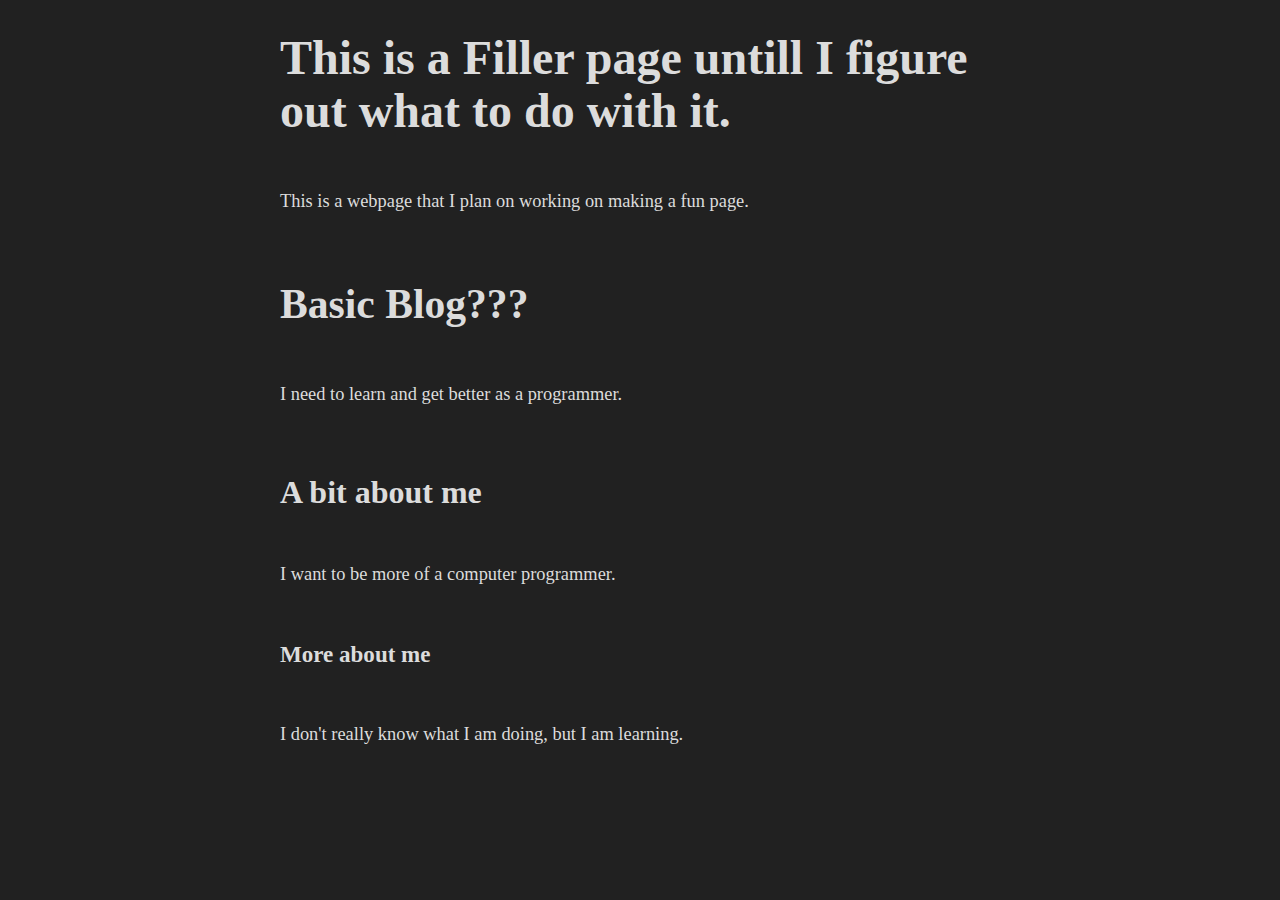
<file: index.html>
<!DOCTYPE html>
<html class="no-js" lang="en_US">
<head>
    <meta charset="utf-8">
    <meta http-equiv="x-ua-compatible" content="ie=edge">
    <title>My Test Website</title>
    <meta name="description" content="">
    <meta name="viewport" content=
    "width=device-width, initial-scale=1">
    <link rel="apple-touch-icon" href="/apple-touch-icon.png">
    <!-- Place favicon.ico in the root directory -->
    <!-- Un-Minified version -->
    <link rel="stylesheet" href="css/css.css">
</head>
<body>
    <!--[if lt IE 8]>
            <p class="browserupgrade">
            You are using an <strong>outdated</strong> browser. Please
            <a href="http://browsehappy.com/">upgrade your browser</a> to improve
            your experience.
            </p>
        <![endif]-->
    <h1>This is a Filler page untill I figure out what to do with it.</h1>
    <p>This is a webpage that I plan on working on making a fun page.</p>
    <h2>Basic Blog???</h2>
    <p>I need to learn and get better as a programmer.</p>
    <h3>A bit about me</h3>
    <p>I want to be more of a computer programmer.</p>
    <h4>More about me</h4>
    <p>I don't really know what I am doing, but I am learning.</p>
</body>
</html>
</file>
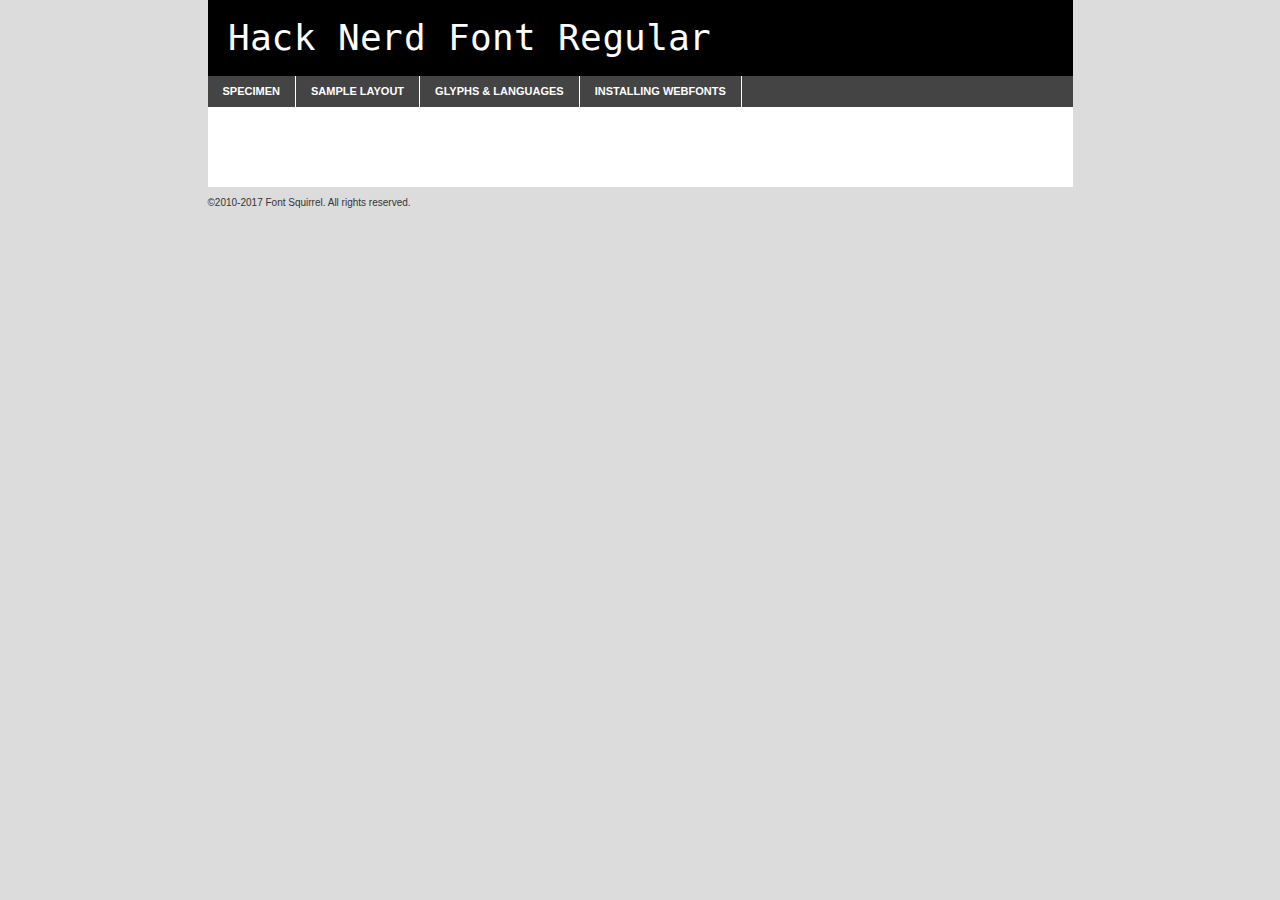
<file: css/hack_regular_nerd_font_complete-demo.html>
<!DOCTYPE html PUBLIC "-//W3C//DTD XHTML 1.0 Transitional//EN"
	"http://www.w3.org/TR/xhtml1/DTD/xhtml1-transitional.dtd">

<html xmlns="http://www.w3.org/1999/xhtml" xml:lang="en" lang="en">
<head>
	<meta http-equiv="Content-Type" content="text/html; charset=utf-8" />
	<script src="http://ajax.googleapis.com/ajax/libs/jquery/1.7.2/jquery.min.js" type="text/javascript" charset="utf-8"></script>
	<script type="text/javascript">
	(function($){$.fn.easyTabs=function(option){var param=jQuery.extend({fadeSpeed:"fast",defaultContent:1,activeClass:'active'},option);$(this).each(function(){var thisId="#"+this.id;if(param.defaultContent==''){param.defaultContent=1;}
	if(typeof param.defaultContent=="number")
	{var defaultTab=$(thisId+" .tabs li:eq("+(param.defaultContent-1)+") a").attr('href').substr(1);}else{var defaultTab=param.defaultContent;}
	$(thisId+" .tabs li a").each(function(){var tabToHide=$(this).attr('href').substr(1);$("#"+tabToHide).addClass('easytabs-tab-content');});hideAll();changeContent(defaultTab);function hideAll(){$(thisId+" .easytabs-tab-content").hide();}
	function changeContent(tabId){hideAll();$(thisId+" .tabs li").removeClass(param.activeClass);$(thisId+" .tabs li a[href=#"+tabId+"]").closest('li').addClass(param.activeClass);if(param.fadeSpeed!="none")
	{$(thisId+" #"+tabId).fadeIn(param.fadeSpeed);}else{$(thisId+" #"+tabId).show();}}
	$(thisId+" .tabs li").click(function(){var tabId=$(this).find('a').attr('href').substr(1);changeContent(tabId);return false;});});}})(jQuery);
	</script>
	<link rel="stylesheet" href="specimen_files/specimen_stylesheet.css" type="text/css" charset="utf-8" />
	<link rel="stylesheet" href="stylesheet.css" type="text/css" charset="utf-8" />

	<style type="text/css">
					body{
				font-family: 'hack_nerd_fontregular';
							}
		</style>

	<title>Hack Nerd Font Regular Specimen</title>
	
	
	<script type="text/javascript" charset="utf-8">
		$(document).ready(function() {
			$('#container').easyTabs({defaultContent:1});
		});
	</script>
</head>

<body>
<div id="container">
	<div id="header">
		Hack Nerd Font Regular	</div>
	<ul class="tabs">
		<li><a href="#specimen">Specimen</a></li>
		<li><a href="#layout">Sample Layout</a></li>
				<li><a href="#glyphs">Glyphs &amp; Languages</a></li>
		<li><a href="#installing">Installing Webfonts</a></li>
		
	</ul>
	
	<div id="main_content">

		
			<div id="specimen">
		
				<div class="section">
					<div class="grid12 firstcol">
						<div class="huge">AaBb</div>
					</div>
				</div>
		
				<div class="section">
					<div class="glyph_range">A&#x200B;B&#x200b;C&#x200b;D&#x200b;E&#x200b;F&#x200b;G&#x200b;H&#x200b;I&#x200b;J&#x200b;K&#x200b;L&#x200b;M&#x200b;N&#x200b;O&#x200b;P&#x200b;Q&#x200b;R&#x200b;S&#x200b;T&#x200b;U&#x200b;V&#x200b;W&#x200b;X&#x200b;Y&#x200b;Z&#x200b;a&#x200b;b&#x200b;c&#x200b;d&#x200b;e&#x200b;f&#x200b;g&#x200b;h&#x200b;i&#x200b;j&#x200b;k&#x200b;l&#x200b;m&#x200b;n&#x200b;o&#x200b;p&#x200b;q&#x200b;r&#x200b;s&#x200b;t&#x200b;u&#x200b;v&#x200b;w&#x200b;x&#x200b;y&#x200b;z&#x200b;1&#x200b;2&#x200b;3&#x200b;4&#x200b;5&#x200b;6&#x200b;7&#x200b;8&#x200b;9&#x200b;0&#x200b;&amp;&#x200b;.&#x200b;,&#x200b;?&#x200b;!&#x200b;&#64;&#x200b;(&#x200b;)&#x200b;#&#x200b;$&#x200b;%&#x200b;*&#x200b;+&#x200b;-&#x200b;=&#x200b;:&#x200b;;</div>
				</div>
				<div class="section">
					<div class="grid12 firstcol">
						<table class="sample_table">
							<tr><td>10</td><td class="size10">abcdefghijklmnopqrstuvwxyzABCDEFGHIJKLMNOPQRSTUVWXYZ0123456789abcdefghijklmnopqrstuvwxyzABCDEFGHIJKLMNOPQRSTUVWXYZ0123456789abcdefghijklmnopqrstuvwxyzABCDEFGHIJKLMNOPQRSTUVWXYZ</td></tr>
							<tr><td>11</td><td class="size11">abcdefghijklmnopqrstuvwxyzABCDEFGHIJKLMNOPQRSTUVWXYZ0123456789abcdefghijklmnopqrstuvwxyzABCDEFGHIJKLMNOPQRSTUVWXYZ0123456789abcdefghijklmnopqrstuvwxyzABCDEFGHIJKLMNOPQRSTUVWXYZ</td></tr>
							<tr><td>12</td><td class="size12">abcdefghijklmnopqrstuvwxyzABCDEFGHIJKLMNOPQRSTUVWXYZ0123456789abcdefghijklmnopqrstuvwxyzABCDEFGHIJKLMNOPQRSTUVWXYZ0123456789abcdefghijklmnopqrstuvwxyzABCDEFGHIJKLMNOPQRSTUVWXYZ</td></tr>
							<tr><td>13</td><td class="size13">abcdefghijklmnopqrstuvwxyzABCDEFGHIJKLMNOPQRSTUVWXYZ0123456789abcdefghijklmnopqrstuvwxyzABCDEFGHIJKLMNOPQRSTUVWXYZ0123456789abcdefghijklmnopqrstuvwxyzABCDEFGHIJKLMNOPQRSTUVWXYZ</td></tr>
							<tr><td>14</td><td class="size14">abcdefghijklmnopqrstuvwxyzABCDEFGHIJKLMNOPQRSTUVWXYZ0123456789abcdefghijklmnopqrstuvwxyzABCDEFGHIJKLMNOPQRSTUVWXYZ0123456789abcdefghijklmnopqrstuvwxyzABCDEFGHIJKLMNOPQRSTUVWXYZ</td></tr>
							<tr><td>16</td><td class="size16">abcdefghijklmnopqrstuvwxyzABCDEFGHIJKLMNOPQRSTUVWXYZ0123456789abcdefghijklmnopqrstuvwxyzABCDEFGHIJKLMNOPQRSTUVWXYZ</td></tr>
							<tr><td>18</td><td class="size18">abcdefghijklmnopqrstuvwxyzABCDEFGHIJKLMNOPQRSTUVWXYZ0123456789abcdefghijklmnopqrstuvwxyzABCDEFGHIJKLMNOPQRSTUVWXYZ</td></tr>
							<tr><td>20</td><td class="size20">abcdefghijklmnopqrstuvwxyzABCDEFGHIJKLMNOPQRSTUVWXYZ0123456789abcdefghijklmnopqrstuvwxyzABCDEFGHIJKLMNOPQRSTUVWXYZ</td></tr>
							<tr><td>24</td><td class="size24">abcdefghijklmnopqrstuvwxyzABCDEFGHIJKLMNOPQRSTUVWXYZ0123456789abcdefghijklmnopqrstuvwxyzABCDEFGHIJKLMNOPQRSTUVWXYZ</td></tr>
							<tr><td>30</td><td class="size30">abcdefghijklmnopqrstuvwxyzABCDEFGHIJKLMNOPQRSTUVWXYZ0123456789abcdefghijklmnopqrstuvwxyzABCDEFGHIJKLMNOPQRSTUVWXYZ</td></tr>
							<tr><td>36</td><td class="size36">abcdefghijklmnopqrstuvwxyzABCDEFGHIJKLMNOPQRSTUVWXYZ0123456789abcdefghijklmnopqrstuvwxyzABCDEFGHIJKLMNOPQRSTUVWXYZ</td></tr>
							<tr><td>48</td><td class="size48">abcdefghijklmnopqrstuvwxyzABCDEFGHIJKLMNOPQRSTUVWXYZ0123456789abcdefghijklmnopqrstuvwxyzABCDEFGHIJKLMNOPQRSTUVWXYZ</td></tr>
							<tr><td>60</td><td class="size60">abcdefghijklmnopqrstuvwxyzABCDEFGHIJKLMNOPQRSTUVWXYZ0123456789abcdefghijklmnopqrstuvwxyzABCDEFGHIJKLMNOPQRSTUVWXYZ</td></tr>
							<tr><td>72</td><td class="size72">abcdefghijklmnopqrstuvwxyzABCDEFGHIJKLMNOPQRSTUVWXYZ0123456789abcdefghijklmnopqrstuvwxyzABCDEFGHIJKLMNOPQRSTUVWXYZ</td></tr>
							<tr><td>90</td><td class="size90">abcdefghijklmnopqrstuvwxyzABCDEFGHIJKLMNOPQRSTUVWXYZ0123456789abcdefghijklmnopqrstuvwxyzABCDEFGHIJKLMNOPQRSTUVWXYZ</td></tr>
						</table>
				
					</div>
			
				</div>
		
		
		
								<div class="section" id="bodycomparison">


										<div id="xheight">
				<div class="fontbody">&#x25FC;&#x25FC;&#x25FC;&#x25FC;&#x25FC;&#x25FC;&#x25FC;&#x25FC;&#x25FC;&#x25FC;&#x25FC;&#x25FC;&#x25FC;&#x25FC;&#x25FC;&#x25FC;&#x25FC;&#x25FC;&#x25FC;&#x25FC;&#x25FC;&#x25FC;&#x25FC;&#x25FC;&#x25FC;&#x25FC;&#x25FC;&#x25FC;&#x25FC;&#x25FC;&#x25FC;&#x25FC;&#x25FC;&#x25FC;&#x25FC;&#x25FC;&#x25FC;&#x25FC;&#x25FC;&#x25FC;&#x25FC;&#x25FC;&#x25FC;&#x25FC;&#x25FC;&#x25FC;&#x25FC;&#x25FC;&#x25FC;&#x25FC;&#x25FC;&#x25FC;&#x25FC;&#x25FC;&#x25FC;&#x25FC;&#x25FC;&#x25FC;&#x25FC;&#x25FC;&#x25FC;&#x25FC;&#x25FC;&#x25FC;&#x25FC;&#x25FC;&#x25FC;&#x25FC;&#x25FC;&#x25FC;&#x25FC;&#x25FC;&#x25FC;&#x25FC;&#x25FC;&#x25FC;&#x25FC;&#x25FC;&#x25FC;&#x25FC;&#x25FC;&#x25FC;&#x25FC;&#x25FC;&#x25FC;&#x25FC;&#x25FC;&#x25FC;&#x25FC;&#x25FC;&#x25FC;&#x25FC;&#x25FC;&#x25FC;&#x25FC;&#x25FC;&#x25FC;&#x25FC;&#x25FC;body</div><div class="arialbody">body</div><div class="verdanabody">body</div><div class="georgiabody">body</div></div>
										<div class="fontbody" style="z-index:1">
											body<span>Hack Nerd Font Regular</span>
										</div>
										<div class="arialbody" style="z-index:1">
											body<span>Arial</span>
										</div>
										<div class="verdanabody" style="z-index:1">
											body<span>Verdana</span>
										</div>
										<div class="georgiabody" style="z-index:1">
											body<span>Georgia</span>
										</div>



								</div>
		
		
				<div class="section psample psample_row1" id="">
					
					<div class="grid2 firstcol">
						<p class="size10"><span>10.</span>Aenean lacinia bibendum nulla sed consectetur. Fusce dapibus, tellus ac cursus commodo, tortor mauris condimentum nibh, ut fermentum massa justo sit amet risus. Nullam id dolor id nibh ultricies vehicula ut id elit. Cum sociis natoque penatibus et magnis dis parturient montes, nascetur ridiculus mus. Nulla vitae elit libero, a pharetra augue.</p>
			
					</div>
					<div class="grid3">
						<p class="size11"><span>11.</span>Aenean lacinia bibendum nulla sed consectetur. Fusce dapibus, tellus ac cursus commodo, tortor mauris condimentum nibh, ut fermentum massa justo sit amet risus. Nullam id dolor id nibh ultricies vehicula ut id elit. Cum sociis natoque penatibus et magnis dis parturient montes, nascetur ridiculus mus. Nulla vitae elit libero, a pharetra augue.</p>
			
					</div>
					<div class="grid3">
						<p class="size12"><span>12.</span>Aenean lacinia bibendum nulla sed consectetur. Fusce dapibus, tellus ac cursus commodo, tortor mauris condimentum nibh, ut fermentum massa justo sit amet risus. Nullam id dolor id nibh ultricies vehicula ut id elit. Cum sociis natoque penatibus et magnis dis parturient montes, nascetur ridiculus mus. Nulla vitae elit libero, a pharetra augue.</p>
			
					</div>
					<div class="grid4">
						<p class="size13"><span>13.</span>Aenean lacinia bibendum nulla sed consectetur. Fusce dapibus, tellus ac cursus commodo, tortor mauris condimentum nibh, ut fermentum massa justo sit amet risus. Nullam id dolor id nibh ultricies vehicula ut id elit. Cum sociis natoque penatibus et magnis dis parturient montes, nascetur ridiculus mus. Nulla vitae elit libero, a pharetra augue.</p>
			
					</div>
					<div class="white_blend"></div>
					
				</div>
				<div class="section psample psample_row2" id="">
					<div class="grid3 firstcol">
						<p class="size14"><span>14.</span>Aenean lacinia bibendum nulla sed consectetur. Fusce dapibus, tellus ac cursus commodo, tortor mauris condimentum nibh, ut fermentum massa justo sit amet risus. Nullam id dolor id nibh ultricies vehicula ut id elit. Cum sociis natoque penatibus et magnis dis parturient montes, nascetur ridiculus mus. Nulla vitae elit libero, a pharetra augue.</p>
			
					</div>
					<div class="grid4">
						<p class="size16"><span>16.</span>Aenean lacinia bibendum nulla sed consectetur. Fusce dapibus, tellus ac cursus commodo, tortor mauris condimentum nibh, ut fermentum massa justo sit amet risus. Nullam id dolor id nibh ultricies vehicula ut id elit. Cum sociis natoque penatibus et magnis dis parturient montes, nascetur ridiculus mus. Nulla vitae elit libero, a pharetra augue.</p>
			
					</div>
					<div class="grid5">
						<p class="size18"><span>18.</span>Aenean lacinia bibendum nulla sed consectetur. Fusce dapibus, tellus ac cursus commodo, tortor mauris condimentum nibh, ut fermentum massa justo sit amet risus. Nullam id dolor id nibh ultricies vehicula ut id elit. Cum sociis natoque penatibus et magnis dis parturient montes, nascetur ridiculus mus. Nulla vitae elit libero, a pharetra augue.</p>
			
					</div>

					<div class="white_blend"></div>

				</div>
				
				<div class="section psample psample_row3" id="">
					<div class="grid5 firstcol">
						<p class="size20"><span>20.</span>Aenean lacinia bibendum nulla sed consectetur. Fusce dapibus, tellus ac cursus commodo, tortor mauris condimentum nibh, ut fermentum massa justo sit amet risus. Nullam id dolor id nibh ultricies vehicula ut id elit. Cum sociis natoque penatibus et magnis dis parturient montes, nascetur ridiculus mus. Nulla vitae elit libero, a pharetra augue.</p>
					</div>
					<div class="grid7">
						<p class="size24"><span>24.</span>Aenean lacinia bibendum nulla sed consectetur. Fusce dapibus, tellus ac cursus commodo, tortor mauris condimentum nibh, ut fermentum massa justo sit amet risus. Nullam id dolor id nibh ultricies vehicula ut id elit. Cum sociis natoque penatibus et magnis dis parturient montes, nascetur ridiculus mus. Nulla vitae elit libero, a pharetra augue.</p>
					</div>
					
					<div class="white_blend"></div>
					
				</div>
				
				<div class="section psample psample_row4" id="">
					<div class="grid12 firstcol">
						<p class="size30"><span>30.</span>Aenean lacinia bibendum nulla sed consectetur. Fusce dapibus, tellus ac cursus commodo, tortor mauris condimentum nibh, ut fermentum massa justo sit amet risus. Nullam id dolor id nibh ultricies vehicula ut id elit. Cum sociis natoque penatibus et magnis dis parturient montes, nascetur ridiculus mus. Nulla vitae elit libero, a pharetra augue.</p>
					</div>
					<div class="white_blend"></div>
					
				</div>
				
				
				
				<div class="section psample psample_row1 fullreverse">
					<div class="grid2 firstcol">
						<p class="size10"><span>10.</span>Aenean lacinia bibendum nulla sed consectetur. Fusce dapibus, tellus ac cursus commodo, tortor mauris condimentum nibh, ut fermentum massa justo sit amet risus. Nullam id dolor id nibh ultricies vehicula ut id elit. Cum sociis natoque penatibus et magnis dis parturient montes, nascetur ridiculus mus. Nulla vitae elit libero, a pharetra augue.</p>
			
					</div>
					<div class="grid3">
						<p class="size11"><span>11.</span>Aenean lacinia bibendum nulla sed consectetur. Fusce dapibus, tellus ac cursus commodo, tortor mauris condimentum nibh, ut fermentum massa justo sit amet risus. Nullam id dolor id nibh ultricies vehicula ut id elit. Cum sociis natoque penatibus et magnis dis parturient montes, nascetur ridiculus mus. Nulla vitae elit libero, a pharetra augue.</p>
			
					</div>
					<div class="grid3">
						<p class="size12"><span>12.</span>Aenean lacinia bibendum nulla sed consectetur. Fusce dapibus, tellus ac cursus commodo, tortor mauris condimentum nibh, ut fermentum massa justo sit amet risus. Nullam id dolor id nibh ultricies vehicula ut id elit. Cum sociis natoque penatibus et magnis dis parturient montes, nascetur ridiculus mus. Nulla vitae elit libero, a pharetra augue.</p>
			
					</div>
					<div class="grid4">
						<p class="size13"><span>13.</span>Aenean lacinia bibendum nulla sed consectetur. Fusce dapibus, tellus ac cursus commodo, tortor mauris condimentum nibh, ut fermentum massa justo sit amet risus. Nullam id dolor id nibh ultricies vehicula ut id elit. Cum sociis natoque penatibus et magnis dis parturient montes, nascetur ridiculus mus. Nulla vitae elit libero, a pharetra augue.</p>
			
					</div>
					<div class="black_blend"></div>
					
				</div>
				
				<div class="section psample psample_row2 fullreverse">
					<div class="grid3 firstcol">
						<p class="size14"><span>14.</span>Aenean lacinia bibendum nulla sed consectetur. Fusce dapibus, tellus ac cursus commodo, tortor mauris condimentum nibh, ut fermentum massa justo sit amet risus. Nullam id dolor id nibh ultricies vehicula ut id elit. Cum sociis natoque penatibus et magnis dis parturient montes, nascetur ridiculus mus. Nulla vitae elit libero, a pharetra augue.</p>
			
					</div>
					<div class="grid4">
						<p class="size16"><span>16.</span>Aenean lacinia bibendum nulla sed consectetur. Fusce dapibus, tellus ac cursus commodo, tortor mauris condimentum nibh, ut fermentum massa justo sit amet risus. Nullam id dolor id nibh ultricies vehicula ut id elit. Cum sociis natoque penatibus et magnis dis parturient montes, nascetur ridiculus mus. Nulla vitae elit libero, a pharetra augue.</p>
			
					</div>
					<div class="grid5">
						<p class="size18"><span>18.</span>Aenean lacinia bibendum nulla sed consectetur. Fusce dapibus, tellus ac cursus commodo, tortor mauris condimentum nibh, ut fermentum massa justo sit amet risus. Nullam id dolor id nibh ultricies vehicula ut id elit. Cum sociis natoque penatibus et magnis dis parturient montes, nascetur ridiculus mus. Nulla vitae elit libero, a pharetra augue.</p>
			
					</div>
					<div class="black_blend"></div>

				</div>
				
				<div class="section psample fullreverse psample_row3" id="">
					<div class="grid5 firstcol">
						<p class="size20"><span>20.</span>Aenean lacinia bibendum nulla sed consectetur. Fusce dapibus, tellus ac cursus commodo, tortor mauris condimentum nibh, ut fermentum massa justo sit amet risus. Nullam id dolor id nibh ultricies vehicula ut id elit. Cum sociis natoque penatibus et magnis dis parturient montes, nascetur ridiculus mus. Nulla vitae elit libero, a pharetra augue.</p>
					</div>
					<div class="grid7">
						<p class="size24"><span>24.</span>Aenean lacinia bibendum nulla sed consectetur. Fusce dapibus, tellus ac cursus commodo, tortor mauris condimentum nibh, ut fermentum massa justo sit amet risus. Nullam id dolor id nibh ultricies vehicula ut id elit. Cum sociis natoque penatibus et magnis dis parturient montes, nascetur ridiculus mus. Nulla vitae elit libero, a pharetra augue.</p>
					</div>
					
					<div class="black_blend"></div>
					
				</div>
				
				<div class="section psample fullreverse psample_row4" id="" style="border-bottom: 20px #000 solid;">
					<div class="grid12 firstcol">
						<p class="size30"><span>30.</span>Aenean lacinia bibendum nulla sed consectetur. Fusce dapibus, tellus ac cursus commodo, tortor mauris condimentum nibh, ut fermentum massa justo sit amet risus. Nullam id dolor id nibh ultricies vehicula ut id elit. Cum sociis natoque penatibus et magnis dis parturient montes, nascetur ridiculus mus. Nulla vitae elit libero, a pharetra augue.</p>
					</div>
					<div class="black_blend"></div>
					
				</div>
				
				
				
				
			</div>
			
			<div id="layout">
				
				<div class="section">
					
					<div class="grid12 firstcol">
						<h1>Lorem Ipsum Dolor</h1>
						<h2>Etiam porta sem malesuada magna mollis euismod</h2>
						
						<p class="byline">By <a href="#link">Aenean Lacinia</a></p>
					</div>
				</div>
				<div class="section">
					<div class="grid8 firstcol">
						<p class="large">Donec sed odio dui. Morbi leo risus, porta ac consectetur ac, vestibulum at eros. Fusce dapibus, tellus ac cursus commodo, tortor mauris condimentum nibh, ut fermentum massa justo sit amet risus. </p>

						
						<h3>Pellentesque ornare sem</h3>

						<p>Maecenas sed diam eget risus varius blandit sit amet non magna. Maecenas faucibus mollis interdum. Donec ullamcorper nulla non metus auctor fringilla. Nullam id dolor id nibh ultricies vehicula ut id elit. Nullam id dolor id nibh ultricies vehicula ut id elit. </p>

						<p>Aenean eu leo quam. Pellentesque ornare sem lacinia quam venenatis vestibulum. Lorem ipsum dolor sit amet, consectetur adipiscing elit. Cum sociis natoque penatibus et magnis dis parturient montes, nascetur ridiculus mus. </p>

						<p>Nulla vitae elit libero, a pharetra augue. Praesent commodo cursus magna, vel scelerisque nisl consectetur et. Aenean lacinia bibendum nulla sed consectetur. </p>

						<p>Nullam quis risus eget urna mollis ornare vel eu leo. Nullam quis risus eget urna mollis ornare vel eu leo. Maecenas sed diam eget risus varius blandit sit amet non magna. Donec ullamcorper nulla non metus auctor fringilla. </p>

						<h3>Cras mattis consectetur</h3>

						<p>Aenean eu leo quam. Pellentesque ornare sem lacinia quam venenatis vestibulum. Aenean lacinia bibendum nulla sed consectetur. Integer posuere erat a ante venenatis dapibus posuere velit aliquet. Cras mattis consectetur purus sit amet fermentum. </p>

						<p>Nullam id dolor id nibh ultricies vehicula ut id elit. Nullam quis risus eget urna mollis ornare vel eu leo. Cras mattis consectetur purus sit amet fermentum.</p>
					</div>
					
					<div class="grid4 sidebar">
						
						<div class="box reverse">
							<p class="last">Nullam quis risus eget urna mollis ornare vel eu leo. Donec ullamcorper nulla non metus auctor fringilla. Cras mattis consectetur purus sit amet fermentum. Sed posuere consectetur est at lobortis. Lorem ipsum dolor sit amet, consectetur adipiscing elit. </p>
						</div>
						
						<p class="caption">Maecenas sed diam eget risus varius.</p>

						<p>Vestibulum id ligula porta felis euismod semper. Integer posuere erat a ante venenatis dapibus posuere velit aliquet. Vestibulum id ligula porta felis euismod semper. Sed posuere consectetur est at lobortis. Maecenas sed diam eget risus varius blandit sit amet non magna. Fusce dapibus, tellus ac cursus commodo, tortor mauris condimentum nibh, ut fermentum massa justo sit amet risus. </p>

					

						<p>Duis mollis, est non commodo luctus, nisi erat porttitor ligula, eget lacinia odio sem nec elit. Aenean lacinia bibendum nulla sed consectetur. Vivamus sagittis lacus vel augue laoreet rutrum faucibus dolor auctor. Aenean lacinia bibendum nulla sed consectetur. Nullam quis risus eget urna mollis ornare vel eu leo. </p>

						<p>Praesent commodo cursus magna, vel scelerisque nisl consectetur et. Donec ullamcorper nulla non metus auctor fringilla. Maecenas faucibus mollis interdum. Fusce dapibus, tellus ac cursus commodo, tortor mauris condimentum nibh, ut fermentum massa justo sit amet risus. </p>

					</div>
				</div>
				
			</div>


			



		<div id="glyphs">
			<div class="section">
				<div class="grid12 firstcol">
			
				<h1>Language Support</h1>
				<p>The subset of Hack Nerd Font Regular in this kit supports the following languages:<br />
			
					Albanian, Basque, Breton, Chamorro, Danish, Dutch, English, Faroese, Finnish, French, Frisian, Galician, German, Icelandic, Italian, Malagasy, Norwegian, Portuguese, Spanish, Alsatian, Aragonese, Arapaho, Arrernte, Asturian, Aymara, Bislama, Cebuano, Corsican, Fijian, French_creole, Genoese, Gilbertese, Greenlandic, Haitian_creole, Hiligaynon, Hmong, Hopi, Ibanag, Iloko_ilokano, Indonesian, Interglossa_glosa, Interlingua, Irish_gaelic, Jerriais, Lojban, Lombard, Luxembourgeois, Manx, Mohawk, Norfolk_pitcairnese, Occitan, Oromo, Pangasinan, Papiamento, Piedmontese, Potawatomi, Rhaeto-romance, Romansh, Rotokas, Sami_lule, Samoan, Sardinian, Scots_gaelic, Seychelles_creole, Shona, Sicilian, Somali, Southern_ndebele, Swahili, Swati_swazi, Tagalog_filipino_pilipino, Tetum, Tok_pisin, Uyghur_latinized, Volapuk, Walloon, Warlpiri, Xhosa, Yapese, Zulu, Latinbasic, Ubasic, Demo				</p>
				<h1>Glyph Chart</h1>
				<p>The subset of Hack Nerd Font Regular in this kit includes all the glyphs listed below. Unicode entities are included above each glyph to help you insert individual characters into your layout.</p>
				<div id="glyph_chart">
			
																														 <div><p>&amp;#13;</p>&#13;</div>
																				 <div><p>&amp;#32;</p>&#32;</div>
																				 <div><p>&amp;#33;</p>&#33;</div>
																				 <div><p>&amp;#34;</p>&#34;</div>
																				 <div><p>&amp;#35;</p>&#35;</div>
																				 <div><p>&amp;#36;</p>&#36;</div>
																				 <div><p>&amp;#37;</p>&#37;</div>
																				 <div><p>&amp;#38;</p>&#38;</div>
																				 <div><p>&amp;#39;</p>&#39;</div>
																				 <div><p>&amp;#40;</p>&#40;</div>
																				 <div><p>&amp;#41;</p>&#41;</div>
																				 <div><p>&amp;#42;</p>&#42;</div>
																				 <div><p>&amp;#43;</p>&#43;</div>
																				 <div><p>&amp;#44;</p>&#44;</div>
																				 <div><p>&amp;#45;</p>&#45;</div>
																				 <div><p>&amp;#46;</p>&#46;</div>
																				 <div><p>&amp;#47;</p>&#47;</div>
																				 <div><p>&amp;#48;</p>&#48;</div>
																				 <div><p>&amp;#49;</p>&#49;</div>
																				 <div><p>&amp;#50;</p>&#50;</div>
																				 <div><p>&amp;#51;</p>&#51;</div>
																				 <div><p>&amp;#52;</p>&#52;</div>
																				 <div><p>&amp;#53;</p>&#53;</div>
																				 <div><p>&amp;#54;</p>&#54;</div>
																				 <div><p>&amp;#55;</p>&#55;</div>
																				 <div><p>&amp;#56;</p>&#56;</div>
																				 <div><p>&amp;#57;</p>&#57;</div>
																				 <div><p>&amp;#58;</p>&#58;</div>
																				 <div><p>&amp;#59;</p>&#59;</div>
																				 <div><p>&amp;#60;</p>&#60;</div>
																				 <div><p>&amp;#61;</p>&#61;</div>
																				 <div><p>&amp;#62;</p>&#62;</div>
																				 <div><p>&amp;#63;</p>&#63;</div>
																				 <div><p>&amp;#64;</p>&#64;</div>
																				 <div><p>&amp;#65;</p>&#65;</div>
																				 <div><p>&amp;#66;</p>&#66;</div>
																				 <div><p>&amp;#67;</p>&#67;</div>
																				 <div><p>&amp;#68;</p>&#68;</div>
																				 <div><p>&amp;#69;</p>&#69;</div>
																				 <div><p>&amp;#70;</p>&#70;</div>
																				 <div><p>&amp;#71;</p>&#71;</div>
																				 <div><p>&amp;#72;</p>&#72;</div>
																				 <div><p>&amp;#73;</p>&#73;</div>
																				 <div><p>&amp;#74;</p>&#74;</div>
																				 <div><p>&amp;#75;</p>&#75;</div>
																				 <div><p>&amp;#76;</p>&#76;</div>
																				 <div><p>&amp;#77;</p>&#77;</div>
																				 <div><p>&amp;#78;</p>&#78;</div>
																				 <div><p>&amp;#79;</p>&#79;</div>
																				 <div><p>&amp;#80;</p>&#80;</div>
																				 <div><p>&amp;#81;</p>&#81;</div>
																				 <div><p>&amp;#82;</p>&#82;</div>
																				 <div><p>&amp;#83;</p>&#83;</div>
																				 <div><p>&amp;#84;</p>&#84;</div>
																				 <div><p>&amp;#85;</p>&#85;</div>
																				 <div><p>&amp;#86;</p>&#86;</div>
																				 <div><p>&amp;#87;</p>&#87;</div>
																				 <div><p>&amp;#88;</p>&#88;</div>
																				 <div><p>&amp;#89;</p>&#89;</div>
																				 <div><p>&amp;#90;</p>&#90;</div>
																				 <div><p>&amp;#91;</p>&#91;</div>
																				 <div><p>&amp;#92;</p>&#92;</div>
																				 <div><p>&amp;#93;</p>&#93;</div>
																				 <div><p>&amp;#94;</p>&#94;</div>
																				 <div><p>&amp;#95;</p>&#95;</div>
																				 <div><p>&amp;#96;</p>&#96;</div>
																				 <div><p>&amp;#97;</p>&#97;</div>
																				 <div><p>&amp;#98;</p>&#98;</div>
																				 <div><p>&amp;#99;</p>&#99;</div>
																				 <div><p>&amp;#100;</p>&#100;</div>
																				 <div><p>&amp;#101;</p>&#101;</div>
																				 <div><p>&amp;#102;</p>&#102;</div>
																				 <div><p>&amp;#103;</p>&#103;</div>
																				 <div><p>&amp;#104;</p>&#104;</div>
																				 <div><p>&amp;#105;</p>&#105;</div>
																				 <div><p>&amp;#106;</p>&#106;</div>
																				 <div><p>&amp;#107;</p>&#107;</div>
																				 <div><p>&amp;#108;</p>&#108;</div>
																				 <div><p>&amp;#109;</p>&#109;</div>
																				 <div><p>&amp;#110;</p>&#110;</div>
																				 <div><p>&amp;#111;</p>&#111;</div>
																				 <div><p>&amp;#112;</p>&#112;</div>
																				 <div><p>&amp;#113;</p>&#113;</div>
																				 <div><p>&amp;#114;</p>&#114;</div>
																				 <div><p>&amp;#115;</p>&#115;</div>
																				 <div><p>&amp;#116;</p>&#116;</div>
																				 <div><p>&amp;#117;</p>&#117;</div>
																				 <div><p>&amp;#118;</p>&#118;</div>
																				 <div><p>&amp;#119;</p>&#119;</div>
																				 <div><p>&amp;#120;</p>&#120;</div>
																				 <div><p>&amp;#121;</p>&#121;</div>
																				 <div><p>&amp;#122;</p>&#122;</div>
																				 <div><p>&amp;#123;</p>&#123;</div>
																				 <div><p>&amp;#124;</p>&#124;</div>
																				 <div><p>&amp;#125;</p>&#125;</div>
																				 <div><p>&amp;#126;</p>&#126;</div>
																				 <div><p>&amp;#160;</p>&#160;</div>
																				 <div><p>&amp;#161;</p>&#161;</div>
																				 <div><p>&amp;#162;</p>&#162;</div>
																				 <div><p>&amp;#163;</p>&#163;</div>
																				 <div><p>&amp;#164;</p>&#164;</div>
																				 <div><p>&amp;#165;</p>&#165;</div>
																				 <div><p>&amp;#166;</p>&#166;</div>
																				 <div><p>&amp;#167;</p>&#167;</div>
																				 <div><p>&amp;#168;</p>&#168;</div>
																				 <div><p>&amp;#169;</p>&#169;</div>
																				 <div><p>&amp;#170;</p>&#170;</div>
																				 <div><p>&amp;#171;</p>&#171;</div>
																				 <div><p>&amp;#172;</p>&#172;</div>
																				 <div><p>&amp;#173;</p>&#173;</div>
																				 <div><p>&amp;#174;</p>&#174;</div>
																				 <div><p>&amp;#175;</p>&#175;</div>
																				 <div><p>&amp;#176;</p>&#176;</div>
																				 <div><p>&amp;#177;</p>&#177;</div>
																				 <div><p>&amp;#178;</p>&#178;</div>
																				 <div><p>&amp;#179;</p>&#179;</div>
																				 <div><p>&amp;#180;</p>&#180;</div>
																				 <div><p>&amp;#181;</p>&#181;</div>
																				 <div><p>&amp;#182;</p>&#182;</div>
																				 <div><p>&amp;#183;</p>&#183;</div>
																				 <div><p>&amp;#184;</p>&#184;</div>
																				 <div><p>&amp;#185;</p>&#185;</div>
																				 <div><p>&amp;#186;</p>&#186;</div>
																				 <div><p>&amp;#187;</p>&#187;</div>
																				 <div><p>&amp;#188;</p>&#188;</div>
																				 <div><p>&amp;#189;</p>&#189;</div>
																				 <div><p>&amp;#190;</p>&#190;</div>
																				 <div><p>&amp;#191;</p>&#191;</div>
																				 <div><p>&amp;#192;</p>&#192;</div>
																				 <div><p>&amp;#193;</p>&#193;</div>
																				 <div><p>&amp;#194;</p>&#194;</div>
																				 <div><p>&amp;#195;</p>&#195;</div>
																				 <div><p>&amp;#196;</p>&#196;</div>
																				 <div><p>&amp;#197;</p>&#197;</div>
																				 <div><p>&amp;#198;</p>&#198;</div>
																				 <div><p>&amp;#199;</p>&#199;</div>
																				 <div><p>&amp;#200;</p>&#200;</div>
																				 <div><p>&amp;#201;</p>&#201;</div>
																				 <div><p>&amp;#202;</p>&#202;</div>
																				 <div><p>&amp;#203;</p>&#203;</div>
																				 <div><p>&amp;#204;</p>&#204;</div>
																				 <div><p>&amp;#205;</p>&#205;</div>
																				 <div><p>&amp;#206;</p>&#206;</div>
																				 <div><p>&amp;#207;</p>&#207;</div>
																				 <div><p>&amp;#208;</p>&#208;</div>
																				 <div><p>&amp;#209;</p>&#209;</div>
																				 <div><p>&amp;#210;</p>&#210;</div>
																				 <div><p>&amp;#211;</p>&#211;</div>
																				 <div><p>&amp;#212;</p>&#212;</div>
																				 <div><p>&amp;#213;</p>&#213;</div>
																				 <div><p>&amp;#214;</p>&#214;</div>
																				 <div><p>&amp;#215;</p>&#215;</div>
																				 <div><p>&amp;#216;</p>&#216;</div>
																				 <div><p>&amp;#217;</p>&#217;</div>
																				 <div><p>&amp;#218;</p>&#218;</div>
																				 <div><p>&amp;#219;</p>&#219;</div>
																				 <div><p>&amp;#220;</p>&#220;</div>
																				 <div><p>&amp;#221;</p>&#221;</div>
																				 <div><p>&amp;#222;</p>&#222;</div>
																				 <div><p>&amp;#223;</p>&#223;</div>
																				 <div><p>&amp;#224;</p>&#224;</div>
																				 <div><p>&amp;#225;</p>&#225;</div>
																				 <div><p>&amp;#226;</p>&#226;</div>
																				 <div><p>&amp;#227;</p>&#227;</div>
																				 <div><p>&amp;#228;</p>&#228;</div>
																				 <div><p>&amp;#229;</p>&#229;</div>
																				 <div><p>&amp;#230;</p>&#230;</div>
																				 <div><p>&amp;#231;</p>&#231;</div>
																				 <div><p>&amp;#232;</p>&#232;</div>
																				 <div><p>&amp;#233;</p>&#233;</div>
																				 <div><p>&amp;#234;</p>&#234;</div>
																				 <div><p>&amp;#235;</p>&#235;</div>
																				 <div><p>&amp;#236;</p>&#236;</div>
																				 <div><p>&amp;#237;</p>&#237;</div>
																				 <div><p>&amp;#238;</p>&#238;</div>
																				 <div><p>&amp;#239;</p>&#239;</div>
																				 <div><p>&amp;#240;</p>&#240;</div>
																				 <div><p>&amp;#241;</p>&#241;</div>
																				 <div><p>&amp;#242;</p>&#242;</div>
																				 <div><p>&amp;#243;</p>&#243;</div>
																				 <div><p>&amp;#244;</p>&#244;</div>
																				 <div><p>&amp;#245;</p>&#245;</div>
																				 <div><p>&amp;#246;</p>&#246;</div>
																				 <div><p>&amp;#247;</p>&#247;</div>
																				 <div><p>&amp;#248;</p>&#248;</div>
																				 <div><p>&amp;#249;</p>&#249;</div>
																				 <div><p>&amp;#250;</p>&#250;</div>
																				 <div><p>&amp;#251;</p>&#251;</div>
																				 <div><p>&amp;#252;</p>&#252;</div>
																				 <div><p>&amp;#253;</p>&#253;</div>
																				 <div><p>&amp;#254;</p>&#254;</div>
																				 <div><p>&amp;#255;</p>&#255;</div>
																				 <div><p>&amp;#338;</p>&#338;</div>
																				 <div><p>&amp;#339;</p>&#339;</div>
																				 <div><p>&amp;#376;</p>&#376;</div>
																				 <div><p>&amp;#710;</p>&#710;</div>
																				 <div><p>&amp;#732;</p>&#732;</div>
																				 <div><p>&amp;#8192;</p>&#8192;</div>
																				 <div><p>&amp;#8193;</p>&#8193;</div>
																				 <div><p>&amp;#8194;</p>&#8194;</div>
																				 <div><p>&amp;#8195;</p>&#8195;</div>
																				 <div><p>&amp;#8196;</p>&#8196;</div>
																				 <div><p>&amp;#8197;</p>&#8197;</div>
																				 <div><p>&amp;#8198;</p>&#8198;</div>
																				 <div><p>&amp;#8199;</p>&#8199;</div>
																				 <div><p>&amp;#8200;</p>&#8200;</div>
																				 <div><p>&amp;#8201;</p>&#8201;</div>
																				 <div><p>&amp;#8202;</p>&#8202;</div>
																				 <div><p>&amp;#8208;</p>&#8208;</div>
																				 <div><p>&amp;#8209;</p>&#8209;</div>
																				 <div><p>&amp;#8210;</p>&#8210;</div>
																				 <div><p>&amp;#8211;</p>&#8211;</div>
																				 <div><p>&amp;#8212;</p>&#8212;</div>
																				 <div><p>&amp;#8216;</p>&#8216;</div>
																				 <div><p>&amp;#8217;</p>&#8217;</div>
																				 <div><p>&amp;#8218;</p>&#8218;</div>
																				 <div><p>&amp;#8220;</p>&#8220;</div>
																				 <div><p>&amp;#8221;</p>&#8221;</div>
																				 <div><p>&amp;#8222;</p>&#8222;</div>
																				 <div><p>&amp;#8226;</p>&#8226;</div>
																				 <div><p>&amp;#8230;</p>&#8230;</div>
																				 <div><p>&amp;#8239;</p>&#8239;</div>
																				 <div><p>&amp;#8249;</p>&#8249;</div>
																				 <div><p>&amp;#8250;</p>&#8250;</div>
																				 <div><p>&amp;#8287;</p>&#8287;</div>
																				 <div><p>&amp;#8364;</p>&#8364;</div>
																				 <div><p>&amp;#8482;</p>&#8482;</div>
																				 <div><p>&amp;#9724;</p>&#9724;</div>
																				 <div><p>&amp;#64257;</p>&#64257;</div>
																				 <div><p>&amp;#64258;</p>&#64258;</div>
																				 <div><p>&amp;#64259;</p>&#64259;</div>
																				 <div><p>&amp;#64260;</p>&#64260;</div>
																												</div>	
				</div>
		
		
			</div>
		</div>
		
		
		<div id="specs">
			
		</div>
	
		<div id="installing">
			<div class="section">
				<div class="grid7 firstcol">
					<h1>Installing Webfonts</h1>
					
					<p>Webfonts are supported by all major browser platforms but not all in the same way. There are currently four different font formats that must be included in order to target all browsers. This includes TTF, WOFF, EOT and SVG.</p>
					
					<h2>1. Upload your webfonts</h2>
					<p>You must upload your webfont kit to your website. They should be in or near the same directory as your CSS files.</p>
					
					<h2>2. Include the webfont stylesheet</h2>
					<p>A special CSS @font-face declaration helps the various browsers select the appropriate font it needs without causing you a bunch of headaches. Learn more about this syntax by reading the <a href="https://www.fontspring.com/blog/further-hardening-of-the-bulletproof-syntax">Fontspring blog post</a> about it. The code for it is as follows:</p>


<code>
@font-face{ 
	font-family: 'MyWebFont';
	src: url('WebFont.eot');
	src: url('WebFont.eot?#iefix') format('embedded-opentype'),
	     url('WebFont.woff') format('woff'),
	     url('WebFont.ttf') format('truetype'),
	     url('WebFont.svg#webfont') format('svg');
}
</code>

	<p>We've already gone ahead and generated the code for you. All you have to do is link to the stylesheet in your HTML, like this:</p>
	<code>&lt;link rel=&quot;stylesheet&quot; href=&quot;stylesheet.css&quot; type=&quot;text/css&quot; charset=&quot;utf-8&quot; /&gt;</code>

					<h2>3. Modify your own stylesheet</h2>
					<p>To take advantage of your new fonts, you must tell your stylesheet to use them. Look at the original @font-face declaration above and find the property called "font-family." The name linked there will be what you use to reference the font. Prepend that webfont name to the font stack in the "font-family" property, inside the selector you want to change. For example:</p>
<code>p { font-family: 'WebFont', Arial, sans-serif; }</code>

<h2>4. Test</h2>
<p>Getting webfonts to work cross-browser <em>can</em> be tricky. Use the information in the sidebar to help you if you find that fonts aren't loading in a particular browser.</p>
				</div>
				
				<div class="grid5 sidebar">
					<div class="box">
						<h2>Troubleshooting<br />Font-Face Problems</h2>
						<p>Having trouble getting your webfonts to load in your new website? Here are some tips to sort out what might be the problem.</p>

						<h3>Fonts not showing in any browser</h3>

						<p>This sounds like you need to work on the plumbing. You either did not upload the fonts to the correct directory, or you did not link the fonts properly in the CSS. If you've confirmed that all this is correct and you still have a problem, take a look at your .htaccess file and see if requests are getting intercepted.</p>

						<h3>Fonts not loading in iPhone or iPad</h3>

						<p>The most common problem here is that you are serving the fonts from an IIS server. IIS refuses to serve files that have unknown MIME types. If that is the case, you must set the MIME type for SVG to "image/svg+xml" in the server settings. Follow these instructions from Microsoft if you need help.</p>

						<h3>Fonts not loading in Firefox</h3>

						<p>The primary reason for this failure? You are still using a version Firefox older than 3.5. So upgrade already! If that isn't it, then you are very likely serving fonts from a different domain. Firefox requires that all font assets be served from the same domain. Lastly it is possible that you need to add WOFF to your list of MIME types (if you are serving via IIS.)</p>

						<h3>Fonts not loading in IE</h3>

						<p>Are you looking at Internet Explorer on an actual Windows machine or are you cheating by using a service like Adobe BrowserLab? Many of these screenshot services do not render @font-face for IE. Best to test it on a real machine.</p>

						<h3>Fonts not loading in IE9</h3>

						<p>IE9, like Firefox, requires that fonts be served from the same domain as the website. Make sure that is the case.</p>
					</div>
				</div>
			</div>
			
		</div>
	
	</div>
	<div id="footer">
		<p>&copy;2010-2017 Font Squirrel. All rights reserved.</p>
	</div>
</div>
</body>
</html>
</file>
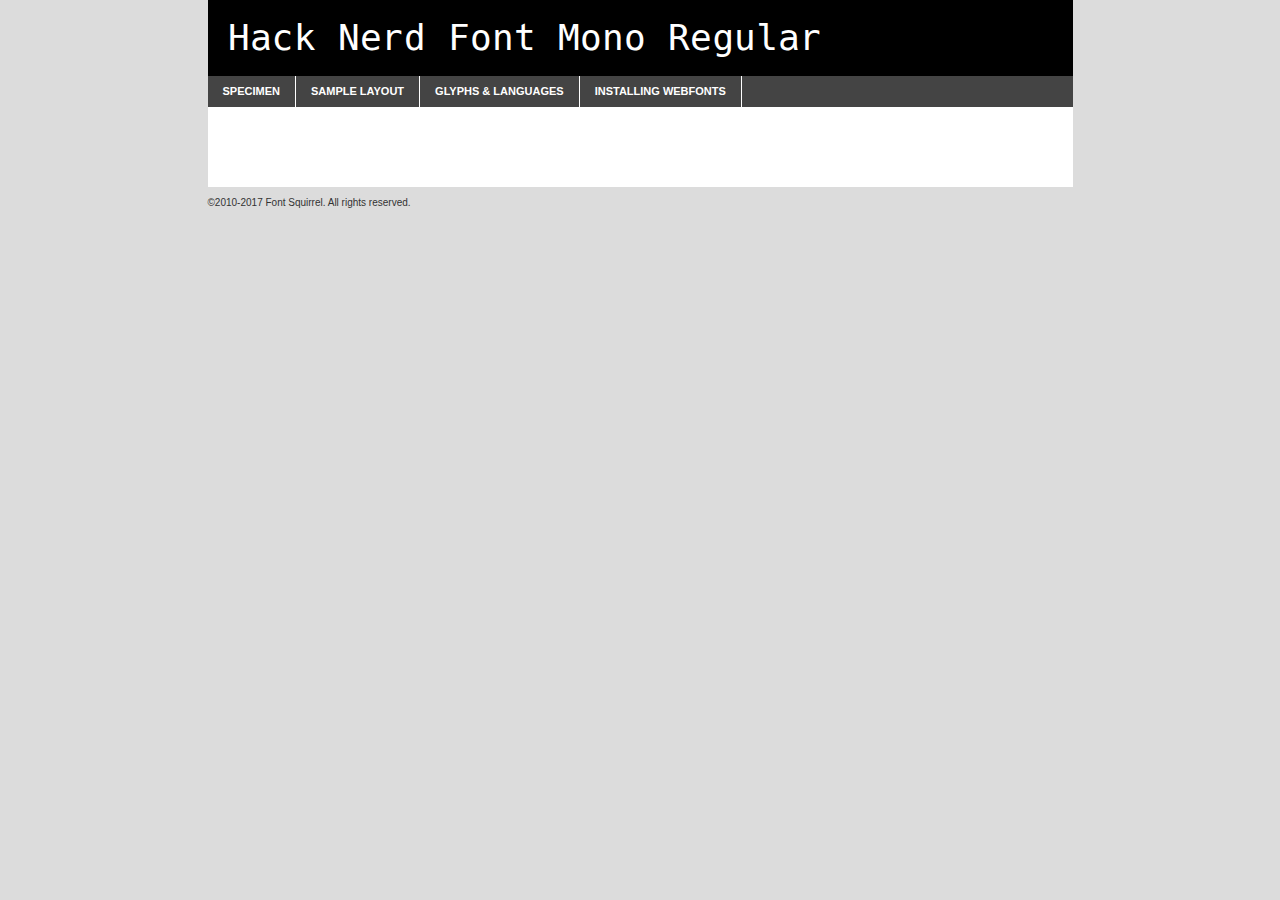
<file: css/hack_regular_nerd_font_complete_mono-demo.html>
<!DOCTYPE html PUBLIC "-//W3C//DTD XHTML 1.0 Transitional//EN"
	"http://www.w3.org/TR/xhtml1/DTD/xhtml1-transitional.dtd">

<html xmlns="http://www.w3.org/1999/xhtml" xml:lang="en" lang="en">
<head>
	<meta http-equiv="Content-Type" content="text/html; charset=utf-8" />
	<script src="http://ajax.googleapis.com/ajax/libs/jquery/1.7.2/jquery.min.js" type="text/javascript" charset="utf-8"></script>
	<script type="text/javascript">
	(function($){$.fn.easyTabs=function(option){var param=jQuery.extend({fadeSpeed:"fast",defaultContent:1,activeClass:'active'},option);$(this).each(function(){var thisId="#"+this.id;if(param.defaultContent==''){param.defaultContent=1;}
	if(typeof param.defaultContent=="number")
	{var defaultTab=$(thisId+" .tabs li:eq("+(param.defaultContent-1)+") a").attr('href').substr(1);}else{var defaultTab=param.defaultContent;}
	$(thisId+" .tabs li a").each(function(){var tabToHide=$(this).attr('href').substr(1);$("#"+tabToHide).addClass('easytabs-tab-content');});hideAll();changeContent(defaultTab);function hideAll(){$(thisId+" .easytabs-tab-content").hide();}
	function changeContent(tabId){hideAll();$(thisId+" .tabs li").removeClass(param.activeClass);$(thisId+" .tabs li a[href=#"+tabId+"]").closest('li').addClass(param.activeClass);if(param.fadeSpeed!="none")
	{$(thisId+" #"+tabId).fadeIn(param.fadeSpeed);}else{$(thisId+" #"+tabId).show();}}
	$(thisId+" .tabs li").click(function(){var tabId=$(this).find('a').attr('href').substr(1);changeContent(tabId);return false;});});}})(jQuery);
	</script>
	<link rel="stylesheet" href="specimen_files/specimen_stylesheet.css" type="text/css" charset="utf-8" />
	<link rel="stylesheet" href="stylesheet.css" type="text/css" charset="utf-8" />

	<style type="text/css">
					body{
				font-family: 'hack_nerd_fontregular';
							}
		</style>

	<title>Hack Nerd Font Mono Regular Specimen</title>
	
	
	<script type="text/javascript" charset="utf-8">
		$(document).ready(function() {
			$('#container').easyTabs({defaultContent:1});
		});
	</script>
</head>

<body>
<div id="container">
	<div id="header">
		Hack Nerd Font Mono Regular	</div>
	<ul class="tabs">
		<li><a href="#specimen">Specimen</a></li>
		<li><a href="#layout">Sample Layout</a></li>
				<li><a href="#glyphs">Glyphs &amp; Languages</a></li>
		<li><a href="#installing">Installing Webfonts</a></li>
		
	</ul>
	
	<div id="main_content">

		
			<div id="specimen">
		
				<div class="section">
					<div class="grid12 firstcol">
						<div class="huge">AaBb</div>
					</div>
				</div>
		
				<div class="section">
					<div class="glyph_range">A&#x200B;B&#x200b;C&#x200b;D&#x200b;E&#x200b;F&#x200b;G&#x200b;H&#x200b;I&#x200b;J&#x200b;K&#x200b;L&#x200b;M&#x200b;N&#x200b;O&#x200b;P&#x200b;Q&#x200b;R&#x200b;S&#x200b;T&#x200b;U&#x200b;V&#x200b;W&#x200b;X&#x200b;Y&#x200b;Z&#x200b;a&#x200b;b&#x200b;c&#x200b;d&#x200b;e&#x200b;f&#x200b;g&#x200b;h&#x200b;i&#x200b;j&#x200b;k&#x200b;l&#x200b;m&#x200b;n&#x200b;o&#x200b;p&#x200b;q&#x200b;r&#x200b;s&#x200b;t&#x200b;u&#x200b;v&#x200b;w&#x200b;x&#x200b;y&#x200b;z&#x200b;1&#x200b;2&#x200b;3&#x200b;4&#x200b;5&#x200b;6&#x200b;7&#x200b;8&#x200b;9&#x200b;0&#x200b;&amp;&#x200b;.&#x200b;,&#x200b;?&#x200b;!&#x200b;&#64;&#x200b;(&#x200b;)&#x200b;#&#x200b;$&#x200b;%&#x200b;*&#x200b;+&#x200b;-&#x200b;=&#x200b;:&#x200b;;</div>
				</div>
				<div class="section">
					<div class="grid12 firstcol">
						<table class="sample_table">
							<tr><td>10</td><td class="size10">abcdefghijklmnopqrstuvwxyzABCDEFGHIJKLMNOPQRSTUVWXYZ0123456789abcdefghijklmnopqrstuvwxyzABCDEFGHIJKLMNOPQRSTUVWXYZ0123456789abcdefghijklmnopqrstuvwxyzABCDEFGHIJKLMNOPQRSTUVWXYZ</td></tr>
							<tr><td>11</td><td class="size11">abcdefghijklmnopqrstuvwxyzABCDEFGHIJKLMNOPQRSTUVWXYZ0123456789abcdefghijklmnopqrstuvwxyzABCDEFGHIJKLMNOPQRSTUVWXYZ0123456789abcdefghijklmnopqrstuvwxyzABCDEFGHIJKLMNOPQRSTUVWXYZ</td></tr>
							<tr><td>12</td><td class="size12">abcdefghijklmnopqrstuvwxyzABCDEFGHIJKLMNOPQRSTUVWXYZ0123456789abcdefghijklmnopqrstuvwxyzABCDEFGHIJKLMNOPQRSTUVWXYZ0123456789abcdefghijklmnopqrstuvwxyzABCDEFGHIJKLMNOPQRSTUVWXYZ</td></tr>
							<tr><td>13</td><td class="size13">abcdefghijklmnopqrstuvwxyzABCDEFGHIJKLMNOPQRSTUVWXYZ0123456789abcdefghijklmnopqrstuvwxyzABCDEFGHIJKLMNOPQRSTUVWXYZ0123456789abcdefghijklmnopqrstuvwxyzABCDEFGHIJKLMNOPQRSTUVWXYZ</td></tr>
							<tr><td>14</td><td class="size14">abcdefghijklmnopqrstuvwxyzABCDEFGHIJKLMNOPQRSTUVWXYZ0123456789abcdefghijklmnopqrstuvwxyzABCDEFGHIJKLMNOPQRSTUVWXYZ0123456789abcdefghijklmnopqrstuvwxyzABCDEFGHIJKLMNOPQRSTUVWXYZ</td></tr>
							<tr><td>16</td><td class="size16">abcdefghijklmnopqrstuvwxyzABCDEFGHIJKLMNOPQRSTUVWXYZ0123456789abcdefghijklmnopqrstuvwxyzABCDEFGHIJKLMNOPQRSTUVWXYZ</td></tr>
							<tr><td>18</td><td class="size18">abcdefghijklmnopqrstuvwxyzABCDEFGHIJKLMNOPQRSTUVWXYZ0123456789abcdefghijklmnopqrstuvwxyzABCDEFGHIJKLMNOPQRSTUVWXYZ</td></tr>
							<tr><td>20</td><td class="size20">abcdefghijklmnopqrstuvwxyzABCDEFGHIJKLMNOPQRSTUVWXYZ0123456789abcdefghijklmnopqrstuvwxyzABCDEFGHIJKLMNOPQRSTUVWXYZ</td></tr>
							<tr><td>24</td><td class="size24">abcdefghijklmnopqrstuvwxyzABCDEFGHIJKLMNOPQRSTUVWXYZ0123456789abcdefghijklmnopqrstuvwxyzABCDEFGHIJKLMNOPQRSTUVWXYZ</td></tr>
							<tr><td>30</td><td class="size30">abcdefghijklmnopqrstuvwxyzABCDEFGHIJKLMNOPQRSTUVWXYZ0123456789abcdefghijklmnopqrstuvwxyzABCDEFGHIJKLMNOPQRSTUVWXYZ</td></tr>
							<tr><td>36</td><td class="size36">abcdefghijklmnopqrstuvwxyzABCDEFGHIJKLMNOPQRSTUVWXYZ0123456789abcdefghijklmnopqrstuvwxyzABCDEFGHIJKLMNOPQRSTUVWXYZ</td></tr>
							<tr><td>48</td><td class="size48">abcdefghijklmnopqrstuvwxyzABCDEFGHIJKLMNOPQRSTUVWXYZ0123456789abcdefghijklmnopqrstuvwxyzABCDEFGHIJKLMNOPQRSTUVWXYZ</td></tr>
							<tr><td>60</td><td class="size60">abcdefghijklmnopqrstuvwxyzABCDEFGHIJKLMNOPQRSTUVWXYZ0123456789abcdefghijklmnopqrstuvwxyzABCDEFGHIJKLMNOPQRSTUVWXYZ</td></tr>
							<tr><td>72</td><td class="size72">abcdefghijklmnopqrstuvwxyzABCDEFGHIJKLMNOPQRSTUVWXYZ0123456789abcdefghijklmnopqrstuvwxyzABCDEFGHIJKLMNOPQRSTUVWXYZ</td></tr>
							<tr><td>90</td><td class="size90">abcdefghijklmnopqrstuvwxyzABCDEFGHIJKLMNOPQRSTUVWXYZ0123456789abcdefghijklmnopqrstuvwxyzABCDEFGHIJKLMNOPQRSTUVWXYZ</td></tr>
						</table>
				
					</div>
			
				</div>
		
		
		
								<div class="section" id="bodycomparison">


										<div id="xheight">
				<div class="fontbody">&#x25FC;&#x25FC;&#x25FC;&#x25FC;&#x25FC;&#x25FC;&#x25FC;&#x25FC;&#x25FC;&#x25FC;&#x25FC;&#x25FC;&#x25FC;&#x25FC;&#x25FC;&#x25FC;&#x25FC;&#x25FC;&#x25FC;&#x25FC;&#x25FC;&#x25FC;&#x25FC;&#x25FC;&#x25FC;&#x25FC;&#x25FC;&#x25FC;&#x25FC;&#x25FC;&#x25FC;&#x25FC;&#x25FC;&#x25FC;&#x25FC;&#x25FC;&#x25FC;&#x25FC;&#x25FC;&#x25FC;&#x25FC;&#x25FC;&#x25FC;&#x25FC;&#x25FC;&#x25FC;&#x25FC;&#x25FC;&#x25FC;&#x25FC;&#x25FC;&#x25FC;&#x25FC;&#x25FC;&#x25FC;&#x25FC;&#x25FC;&#x25FC;&#x25FC;&#x25FC;&#x25FC;&#x25FC;&#x25FC;&#x25FC;&#x25FC;&#x25FC;&#x25FC;&#x25FC;&#x25FC;&#x25FC;&#x25FC;&#x25FC;&#x25FC;&#x25FC;&#x25FC;&#x25FC;&#x25FC;&#x25FC;&#x25FC;&#x25FC;&#x25FC;&#x25FC;&#x25FC;&#x25FC;&#x25FC;&#x25FC;&#x25FC;&#x25FC;&#x25FC;&#x25FC;&#x25FC;&#x25FC;&#x25FC;&#x25FC;&#x25FC;&#x25FC;&#x25FC;&#x25FC;&#x25FC;body</div><div class="arialbody">body</div><div class="verdanabody">body</div><div class="georgiabody">body</div></div>
										<div class="fontbody" style="z-index:1">
											body<span>Hack Nerd Font Mono Regular</span>
										</div>
										<div class="arialbody" style="z-index:1">
											body<span>Arial</span>
										</div>
										<div class="verdanabody" style="z-index:1">
											body<span>Verdana</span>
										</div>
										<div class="georgiabody" style="z-index:1">
											body<span>Georgia</span>
										</div>



								</div>
		
		
				<div class="section psample psample_row1" id="">
					
					<div class="grid2 firstcol">
						<p class="size10"><span>10.</span>Aenean lacinia bibendum nulla sed consectetur. Fusce dapibus, tellus ac cursus commodo, tortor mauris condimentum nibh, ut fermentum massa justo sit amet risus. Nullam id dolor id nibh ultricies vehicula ut id elit. Cum sociis natoque penatibus et magnis dis parturient montes, nascetur ridiculus mus. Nulla vitae elit libero, a pharetra augue.</p>
			
					</div>
					<div class="grid3">
						<p class="size11"><span>11.</span>Aenean lacinia bibendum nulla sed consectetur. Fusce dapibus, tellus ac cursus commodo, tortor mauris condimentum nibh, ut fermentum massa justo sit amet risus. Nullam id dolor id nibh ultricies vehicula ut id elit. Cum sociis natoque penatibus et magnis dis parturient montes, nascetur ridiculus mus. Nulla vitae elit libero, a pharetra augue.</p>
			
					</div>
					<div class="grid3">
						<p class="size12"><span>12.</span>Aenean lacinia bibendum nulla sed consectetur. Fusce dapibus, tellus ac cursus commodo, tortor mauris condimentum nibh, ut fermentum massa justo sit amet risus. Nullam id dolor id nibh ultricies vehicula ut id elit. Cum sociis natoque penatibus et magnis dis parturient montes, nascetur ridiculus mus. Nulla vitae elit libero, a pharetra augue.</p>
			
					</div>
					<div class="grid4">
						<p class="size13"><span>13.</span>Aenean lacinia bibendum nulla sed consectetur. Fusce dapibus, tellus ac cursus commodo, tortor mauris condimentum nibh, ut fermentum massa justo sit amet risus. Nullam id dolor id nibh ultricies vehicula ut id elit. Cum sociis natoque penatibus et magnis dis parturient montes, nascetur ridiculus mus. Nulla vitae elit libero, a pharetra augue.</p>
			
					</div>
					<div class="white_blend"></div>
					
				</div>
				<div class="section psample psample_row2" id="">
					<div class="grid3 firstcol">
						<p class="size14"><span>14.</span>Aenean lacinia bibendum nulla sed consectetur. Fusce dapibus, tellus ac cursus commodo, tortor mauris condimentum nibh, ut fermentum massa justo sit amet risus. Nullam id dolor id nibh ultricies vehicula ut id elit. Cum sociis natoque penatibus et magnis dis parturient montes, nascetur ridiculus mus. Nulla vitae elit libero, a pharetra augue.</p>
			
					</div>
					<div class="grid4">
						<p class="size16"><span>16.</span>Aenean lacinia bibendum nulla sed consectetur. Fusce dapibus, tellus ac cursus commodo, tortor mauris condimentum nibh, ut fermentum massa justo sit amet risus. Nullam id dolor id nibh ultricies vehicula ut id elit. Cum sociis natoque penatibus et magnis dis parturient montes, nascetur ridiculus mus. Nulla vitae elit libero, a pharetra augue.</p>
			
					</div>
					<div class="grid5">
						<p class="size18"><span>18.</span>Aenean lacinia bibendum nulla sed consectetur. Fusce dapibus, tellus ac cursus commodo, tortor mauris condimentum nibh, ut fermentum massa justo sit amet risus. Nullam id dolor id nibh ultricies vehicula ut id elit. Cum sociis natoque penatibus et magnis dis parturient montes, nascetur ridiculus mus. Nulla vitae elit libero, a pharetra augue.</p>
			
					</div>

					<div class="white_blend"></div>

				</div>
				
				<div class="section psample psample_row3" id="">
					<div class="grid5 firstcol">
						<p class="size20"><span>20.</span>Aenean lacinia bibendum nulla sed consectetur. Fusce dapibus, tellus ac cursus commodo, tortor mauris condimentum nibh, ut fermentum massa justo sit amet risus. Nullam id dolor id nibh ultricies vehicula ut id elit. Cum sociis natoque penatibus et magnis dis parturient montes, nascetur ridiculus mus. Nulla vitae elit libero, a pharetra augue.</p>
					</div>
					<div class="grid7">
						<p class="size24"><span>24.</span>Aenean lacinia bibendum nulla sed consectetur. Fusce dapibus, tellus ac cursus commodo, tortor mauris condimentum nibh, ut fermentum massa justo sit amet risus. Nullam id dolor id nibh ultricies vehicula ut id elit. Cum sociis natoque penatibus et magnis dis parturient montes, nascetur ridiculus mus. Nulla vitae elit libero, a pharetra augue.</p>
					</div>
					
					<div class="white_blend"></div>
					
				</div>
				
				<div class="section psample psample_row4" id="">
					<div class="grid12 firstcol">
						<p class="size30"><span>30.</span>Aenean lacinia bibendum nulla sed consectetur. Fusce dapibus, tellus ac cursus commodo, tortor mauris condimentum nibh, ut fermentum massa justo sit amet risus. Nullam id dolor id nibh ultricies vehicula ut id elit. Cum sociis natoque penatibus et magnis dis parturient montes, nascetur ridiculus mus. Nulla vitae elit libero, a pharetra augue.</p>
					</div>
					<div class="white_blend"></div>
					
				</div>
				
				
				
				<div class="section psample psample_row1 fullreverse">
					<div class="grid2 firstcol">
						<p class="size10"><span>10.</span>Aenean lacinia bibendum nulla sed consectetur. Fusce dapibus, tellus ac cursus commodo, tortor mauris condimentum nibh, ut fermentum massa justo sit amet risus. Nullam id dolor id nibh ultricies vehicula ut id elit. Cum sociis natoque penatibus et magnis dis parturient montes, nascetur ridiculus mus. Nulla vitae elit libero, a pharetra augue.</p>
			
					</div>
					<div class="grid3">
						<p class="size11"><span>11.</span>Aenean lacinia bibendum nulla sed consectetur. Fusce dapibus, tellus ac cursus commodo, tortor mauris condimentum nibh, ut fermentum massa justo sit amet risus. Nullam id dolor id nibh ultricies vehicula ut id elit. Cum sociis natoque penatibus et magnis dis parturient montes, nascetur ridiculus mus. Nulla vitae elit libero, a pharetra augue.</p>
			
					</div>
					<div class="grid3">
						<p class="size12"><span>12.</span>Aenean lacinia bibendum nulla sed consectetur. Fusce dapibus, tellus ac cursus commodo, tortor mauris condimentum nibh, ut fermentum massa justo sit amet risus. Nullam id dolor id nibh ultricies vehicula ut id elit. Cum sociis natoque penatibus et magnis dis parturient montes, nascetur ridiculus mus. Nulla vitae elit libero, a pharetra augue.</p>
			
					</div>
					<div class="grid4">
						<p class="size13"><span>13.</span>Aenean lacinia bibendum nulla sed consectetur. Fusce dapibus, tellus ac cursus commodo, tortor mauris condimentum nibh, ut fermentum massa justo sit amet risus. Nullam id dolor id nibh ultricies vehicula ut id elit. Cum sociis natoque penatibus et magnis dis parturient montes, nascetur ridiculus mus. Nulla vitae elit libero, a pharetra augue.</p>
			
					</div>
					<div class="black_blend"></div>
					
				</div>
				
				<div class="section psample psample_row2 fullreverse">
					<div class="grid3 firstcol">
						<p class="size14"><span>14.</span>Aenean lacinia bibendum nulla sed consectetur. Fusce dapibus, tellus ac cursus commodo, tortor mauris condimentum nibh, ut fermentum massa justo sit amet risus. Nullam id dolor id nibh ultricies vehicula ut id elit. Cum sociis natoque penatibus et magnis dis parturient montes, nascetur ridiculus mus. Nulla vitae elit libero, a pharetra augue.</p>
			
					</div>
					<div class="grid4">
						<p class="size16"><span>16.</span>Aenean lacinia bibendum nulla sed consectetur. Fusce dapibus, tellus ac cursus commodo, tortor mauris condimentum nibh, ut fermentum massa justo sit amet risus. Nullam id dolor id nibh ultricies vehicula ut id elit. Cum sociis natoque penatibus et magnis dis parturient montes, nascetur ridiculus mus. Nulla vitae elit libero, a pharetra augue.</p>
			
					</div>
					<div class="grid5">
						<p class="size18"><span>18.</span>Aenean lacinia bibendum nulla sed consectetur. Fusce dapibus, tellus ac cursus commodo, tortor mauris condimentum nibh, ut fermentum massa justo sit amet risus. Nullam id dolor id nibh ultricies vehicula ut id elit. Cum sociis natoque penatibus et magnis dis parturient montes, nascetur ridiculus mus. Nulla vitae elit libero, a pharetra augue.</p>
			
					</div>
					<div class="black_blend"></div>

				</div>
				
				<div class="section psample fullreverse psample_row3" id="">
					<div class="grid5 firstcol">
						<p class="size20"><span>20.</span>Aenean lacinia bibendum nulla sed consectetur. Fusce dapibus, tellus ac cursus commodo, tortor mauris condimentum nibh, ut fermentum massa justo sit amet risus. Nullam id dolor id nibh ultricies vehicula ut id elit. Cum sociis natoque penatibus et magnis dis parturient montes, nascetur ridiculus mus. Nulla vitae elit libero, a pharetra augue.</p>
					</div>
					<div class="grid7">
						<p class="size24"><span>24.</span>Aenean lacinia bibendum nulla sed consectetur. Fusce dapibus, tellus ac cursus commodo, tortor mauris condimentum nibh, ut fermentum massa justo sit amet risus. Nullam id dolor id nibh ultricies vehicula ut id elit. Cum sociis natoque penatibus et magnis dis parturient montes, nascetur ridiculus mus. Nulla vitae elit libero, a pharetra augue.</p>
					</div>
					
					<div class="black_blend"></div>
					
				</div>
				
				<div class="section psample fullreverse psample_row4" id="" style="border-bottom: 20px #000 solid;">
					<div class="grid12 firstcol">
						<p class="size30"><span>30.</span>Aenean lacinia bibendum nulla sed consectetur. Fusce dapibus, tellus ac cursus commodo, tortor mauris condimentum nibh, ut fermentum massa justo sit amet risus. Nullam id dolor id nibh ultricies vehicula ut id elit. Cum sociis natoque penatibus et magnis dis parturient montes, nascetur ridiculus mus. Nulla vitae elit libero, a pharetra augue.</p>
					</div>
					<div class="black_blend"></div>
					
				</div>
				
				
				
				
			</div>
			
			<div id="layout">
				
				<div class="section">
					
					<div class="grid12 firstcol">
						<h1>Lorem Ipsum Dolor</h1>
						<h2>Etiam porta sem malesuada magna mollis euismod</h2>
						
						<p class="byline">By <a href="#link">Aenean Lacinia</a></p>
					</div>
				</div>
				<div class="section">
					<div class="grid8 firstcol">
						<p class="large">Donec sed odio dui. Morbi leo risus, porta ac consectetur ac, vestibulum at eros. Fusce dapibus, tellus ac cursus commodo, tortor mauris condimentum nibh, ut fermentum massa justo sit amet risus. </p>

						
						<h3>Pellentesque ornare sem</h3>

						<p>Maecenas sed diam eget risus varius blandit sit amet non magna. Maecenas faucibus mollis interdum. Donec ullamcorper nulla non metus auctor fringilla. Nullam id dolor id nibh ultricies vehicula ut id elit. Nullam id dolor id nibh ultricies vehicula ut id elit. </p>

						<p>Aenean eu leo quam. Pellentesque ornare sem lacinia quam venenatis vestibulum. Lorem ipsum dolor sit amet, consectetur adipiscing elit. Cum sociis natoque penatibus et magnis dis parturient montes, nascetur ridiculus mus. </p>

						<p>Nulla vitae elit libero, a pharetra augue. Praesent commodo cursus magna, vel scelerisque nisl consectetur et. Aenean lacinia bibendum nulla sed consectetur. </p>

						<p>Nullam quis risus eget urna mollis ornare vel eu leo. Nullam quis risus eget urna mollis ornare vel eu leo. Maecenas sed diam eget risus varius blandit sit amet non magna. Donec ullamcorper nulla non metus auctor fringilla. </p>

						<h3>Cras mattis consectetur</h3>

						<p>Aenean eu leo quam. Pellentesque ornare sem lacinia quam venenatis vestibulum. Aenean lacinia bibendum nulla sed consectetur. Integer posuere erat a ante venenatis dapibus posuere velit aliquet. Cras mattis consectetur purus sit amet fermentum. </p>

						<p>Nullam id dolor id nibh ultricies vehicula ut id elit. Nullam quis risus eget urna mollis ornare vel eu leo. Cras mattis consectetur purus sit amet fermentum.</p>
					</div>
					
					<div class="grid4 sidebar">
						
						<div class="box reverse">
							<p class="last">Nullam quis risus eget urna mollis ornare vel eu leo. Donec ullamcorper nulla non metus auctor fringilla. Cras mattis consectetur purus sit amet fermentum. Sed posuere consectetur est at lobortis. Lorem ipsum dolor sit amet, consectetur adipiscing elit. </p>
						</div>
						
						<p class="caption">Maecenas sed diam eget risus varius.</p>

						<p>Vestibulum id ligula porta felis euismod semper. Integer posuere erat a ante venenatis dapibus posuere velit aliquet. Vestibulum id ligula porta felis euismod semper. Sed posuere consectetur est at lobortis. Maecenas sed diam eget risus varius blandit sit amet non magna. Fusce dapibus, tellus ac cursus commodo, tortor mauris condimentum nibh, ut fermentum massa justo sit amet risus. </p>

					

						<p>Duis mollis, est non commodo luctus, nisi erat porttitor ligula, eget lacinia odio sem nec elit. Aenean lacinia bibendum nulla sed consectetur. Vivamus sagittis lacus vel augue laoreet rutrum faucibus dolor auctor. Aenean lacinia bibendum nulla sed consectetur. Nullam quis risus eget urna mollis ornare vel eu leo. </p>

						<p>Praesent commodo cursus magna, vel scelerisque nisl consectetur et. Donec ullamcorper nulla non metus auctor fringilla. Maecenas faucibus mollis interdum. Fusce dapibus, tellus ac cursus commodo, tortor mauris condimentum nibh, ut fermentum massa justo sit amet risus. </p>

					</div>
				</div>
				
			</div>


			



		<div id="glyphs">
			<div class="section">
				<div class="grid12 firstcol">
			
				<h1>Language Support</h1>
				<p>The subset of Hack Nerd Font Mono Regular in this kit supports the following languages:<br />
			
					Albanian, Basque, Breton, Chamorro, Danish, Dutch, English, Faroese, Finnish, French, Frisian, Galician, German, Icelandic, Italian, Malagasy, Norwegian, Portuguese, Spanish, Alsatian, Aragonese, Arapaho, Arrernte, Asturian, Aymara, Bislama, Cebuano, Corsican, Fijian, French_creole, Genoese, Gilbertese, Greenlandic, Haitian_creole, Hiligaynon, Hmong, Hopi, Ibanag, Iloko_ilokano, Indonesian, Interglossa_glosa, Interlingua, Irish_gaelic, Jerriais, Lojban, Lombard, Luxembourgeois, Manx, Mohawk, Norfolk_pitcairnese, Occitan, Oromo, Pangasinan, Papiamento, Piedmontese, Potawatomi, Rhaeto-romance, Romansh, Rotokas, Sami_lule, Samoan, Sardinian, Scots_gaelic, Seychelles_creole, Shona, Sicilian, Somali, Southern_ndebele, Swahili, Swati_swazi, Tagalog_filipino_pilipino, Tetum, Tok_pisin, Uyghur_latinized, Volapuk, Walloon, Warlpiri, Xhosa, Yapese, Zulu, Latinbasic, Ubasic, Demo				</p>
				<h1>Glyph Chart</h1>
				<p>The subset of Hack Nerd Font Mono Regular in this kit includes all the glyphs listed below. Unicode entities are included above each glyph to help you insert individual characters into your layout.</p>
				<div id="glyph_chart">
			
																														 <div><p>&amp;#13;</p>&#13;</div>
																				 <div><p>&amp;#32;</p>&#32;</div>
																				 <div><p>&amp;#33;</p>&#33;</div>
																				 <div><p>&amp;#34;</p>&#34;</div>
																				 <div><p>&amp;#35;</p>&#35;</div>
																				 <div><p>&amp;#36;</p>&#36;</div>
																				 <div><p>&amp;#37;</p>&#37;</div>
																				 <div><p>&amp;#38;</p>&#38;</div>
																				 <div><p>&amp;#39;</p>&#39;</div>
																				 <div><p>&amp;#40;</p>&#40;</div>
																				 <div><p>&amp;#41;</p>&#41;</div>
																				 <div><p>&amp;#42;</p>&#42;</div>
																				 <div><p>&amp;#43;</p>&#43;</div>
																				 <div><p>&amp;#44;</p>&#44;</div>
																				 <div><p>&amp;#45;</p>&#45;</div>
																				 <div><p>&amp;#46;</p>&#46;</div>
																				 <div><p>&amp;#47;</p>&#47;</div>
																				 <div><p>&amp;#48;</p>&#48;</div>
																				 <div><p>&amp;#49;</p>&#49;</div>
																				 <div><p>&amp;#50;</p>&#50;</div>
																				 <div><p>&amp;#51;</p>&#51;</div>
																				 <div><p>&amp;#52;</p>&#52;</div>
																				 <div><p>&amp;#53;</p>&#53;</div>
																				 <div><p>&amp;#54;</p>&#54;</div>
																				 <div><p>&amp;#55;</p>&#55;</div>
																				 <div><p>&amp;#56;</p>&#56;</div>
																				 <div><p>&amp;#57;</p>&#57;</div>
																				 <div><p>&amp;#58;</p>&#58;</div>
																				 <div><p>&amp;#59;</p>&#59;</div>
																				 <div><p>&amp;#60;</p>&#60;</div>
																				 <div><p>&amp;#61;</p>&#61;</div>
																				 <div><p>&amp;#62;</p>&#62;</div>
																				 <div><p>&amp;#63;</p>&#63;</div>
																				 <div><p>&amp;#64;</p>&#64;</div>
																				 <div><p>&amp;#65;</p>&#65;</div>
																				 <div><p>&amp;#66;</p>&#66;</div>
																				 <div><p>&amp;#67;</p>&#67;</div>
																				 <div><p>&amp;#68;</p>&#68;</div>
																				 <div><p>&amp;#69;</p>&#69;</div>
																				 <div><p>&amp;#70;</p>&#70;</div>
																				 <div><p>&amp;#71;</p>&#71;</div>
																				 <div><p>&amp;#72;</p>&#72;</div>
																				 <div><p>&amp;#73;</p>&#73;</div>
																				 <div><p>&amp;#74;</p>&#74;</div>
																				 <div><p>&amp;#75;</p>&#75;</div>
																				 <div><p>&amp;#76;</p>&#76;</div>
																				 <div><p>&amp;#77;</p>&#77;</div>
																				 <div><p>&amp;#78;</p>&#78;</div>
																				 <div><p>&amp;#79;</p>&#79;</div>
																				 <div><p>&amp;#80;</p>&#80;</div>
																				 <div><p>&amp;#81;</p>&#81;</div>
																				 <div><p>&amp;#82;</p>&#82;</div>
																				 <div><p>&amp;#83;</p>&#83;</div>
																				 <div><p>&amp;#84;</p>&#84;</div>
																				 <div><p>&amp;#85;</p>&#85;</div>
																				 <div><p>&amp;#86;</p>&#86;</div>
																				 <div><p>&amp;#87;</p>&#87;</div>
																				 <div><p>&amp;#88;</p>&#88;</div>
																				 <div><p>&amp;#89;</p>&#89;</div>
																				 <div><p>&amp;#90;</p>&#90;</div>
																				 <div><p>&amp;#91;</p>&#91;</div>
																				 <div><p>&amp;#92;</p>&#92;</div>
																				 <div><p>&amp;#93;</p>&#93;</div>
																				 <div><p>&amp;#94;</p>&#94;</div>
																				 <div><p>&amp;#95;</p>&#95;</div>
																				 <div><p>&amp;#96;</p>&#96;</div>
																				 <div><p>&amp;#97;</p>&#97;</div>
																				 <div><p>&amp;#98;</p>&#98;</div>
																				 <div><p>&amp;#99;</p>&#99;</div>
																				 <div><p>&amp;#100;</p>&#100;</div>
																				 <div><p>&amp;#101;</p>&#101;</div>
																				 <div><p>&amp;#102;</p>&#102;</div>
																				 <div><p>&amp;#103;</p>&#103;</div>
																				 <div><p>&amp;#104;</p>&#104;</div>
																				 <div><p>&amp;#105;</p>&#105;</div>
																				 <div><p>&amp;#106;</p>&#106;</div>
																				 <div><p>&amp;#107;</p>&#107;</div>
																				 <div><p>&amp;#108;</p>&#108;</div>
																				 <div><p>&amp;#109;</p>&#109;</div>
																				 <div><p>&amp;#110;</p>&#110;</div>
																				 <div><p>&amp;#111;</p>&#111;</div>
																				 <div><p>&amp;#112;</p>&#112;</div>
																				 <div><p>&amp;#113;</p>&#113;</div>
																				 <div><p>&amp;#114;</p>&#114;</div>
																				 <div><p>&amp;#115;</p>&#115;</div>
																				 <div><p>&amp;#116;</p>&#116;</div>
																				 <div><p>&amp;#117;</p>&#117;</div>
																				 <div><p>&amp;#118;</p>&#118;</div>
																				 <div><p>&amp;#119;</p>&#119;</div>
																				 <div><p>&amp;#120;</p>&#120;</div>
																				 <div><p>&amp;#121;</p>&#121;</div>
																				 <div><p>&amp;#122;</p>&#122;</div>
																				 <div><p>&amp;#123;</p>&#123;</div>
																				 <div><p>&amp;#124;</p>&#124;</div>
																				 <div><p>&amp;#125;</p>&#125;</div>
																				 <div><p>&amp;#126;</p>&#126;</div>
																				 <div><p>&amp;#160;</p>&#160;</div>
																				 <div><p>&amp;#161;</p>&#161;</div>
																				 <div><p>&amp;#162;</p>&#162;</div>
																				 <div><p>&amp;#163;</p>&#163;</div>
																				 <div><p>&amp;#164;</p>&#164;</div>
																				 <div><p>&amp;#165;</p>&#165;</div>
																				 <div><p>&amp;#166;</p>&#166;</div>
																				 <div><p>&amp;#167;</p>&#167;</div>
																				 <div><p>&amp;#168;</p>&#168;</div>
																				 <div><p>&amp;#169;</p>&#169;</div>
																				 <div><p>&amp;#170;</p>&#170;</div>
																				 <div><p>&amp;#171;</p>&#171;</div>
																				 <div><p>&amp;#172;</p>&#172;</div>
																				 <div><p>&amp;#173;</p>&#173;</div>
																				 <div><p>&amp;#174;</p>&#174;</div>
																				 <div><p>&amp;#175;</p>&#175;</div>
																				 <div><p>&amp;#176;</p>&#176;</div>
																				 <div><p>&amp;#177;</p>&#177;</div>
																				 <div><p>&amp;#178;</p>&#178;</div>
																				 <div><p>&amp;#179;</p>&#179;</div>
																				 <div><p>&amp;#180;</p>&#180;</div>
																				 <div><p>&amp;#181;</p>&#181;</div>
																				 <div><p>&amp;#182;</p>&#182;</div>
																				 <div><p>&amp;#183;</p>&#183;</div>
																				 <div><p>&amp;#184;</p>&#184;</div>
																				 <div><p>&amp;#185;</p>&#185;</div>
																				 <div><p>&amp;#186;</p>&#186;</div>
																				 <div><p>&amp;#187;</p>&#187;</div>
																				 <div><p>&amp;#188;</p>&#188;</div>
																				 <div><p>&amp;#189;</p>&#189;</div>
																				 <div><p>&amp;#190;</p>&#190;</div>
																				 <div><p>&amp;#191;</p>&#191;</div>
																				 <div><p>&amp;#192;</p>&#192;</div>
																				 <div><p>&amp;#193;</p>&#193;</div>
																				 <div><p>&amp;#194;</p>&#194;</div>
																				 <div><p>&amp;#195;</p>&#195;</div>
																				 <div><p>&amp;#196;</p>&#196;</div>
																				 <div><p>&amp;#197;</p>&#197;</div>
																				 <div><p>&amp;#198;</p>&#198;</div>
																				 <div><p>&amp;#199;</p>&#199;</div>
																				 <div><p>&amp;#200;</p>&#200;</div>
																				 <div><p>&amp;#201;</p>&#201;</div>
																				 <div><p>&amp;#202;</p>&#202;</div>
																				 <div><p>&amp;#203;</p>&#203;</div>
																				 <div><p>&amp;#204;</p>&#204;</div>
																				 <div><p>&amp;#205;</p>&#205;</div>
																				 <div><p>&amp;#206;</p>&#206;</div>
																				 <div><p>&amp;#207;</p>&#207;</div>
																				 <div><p>&amp;#208;</p>&#208;</div>
																				 <div><p>&amp;#209;</p>&#209;</div>
																				 <div><p>&amp;#210;</p>&#210;</div>
																				 <div><p>&amp;#211;</p>&#211;</div>
																				 <div><p>&amp;#212;</p>&#212;</div>
																				 <div><p>&amp;#213;</p>&#213;</div>
																				 <div><p>&amp;#214;</p>&#214;</div>
																				 <div><p>&amp;#215;</p>&#215;</div>
																				 <div><p>&amp;#216;</p>&#216;</div>
																				 <div><p>&amp;#217;</p>&#217;</div>
																				 <div><p>&amp;#218;</p>&#218;</div>
																				 <div><p>&amp;#219;</p>&#219;</div>
																				 <div><p>&amp;#220;</p>&#220;</div>
																				 <div><p>&amp;#221;</p>&#221;</div>
																				 <div><p>&amp;#222;</p>&#222;</div>
																				 <div><p>&amp;#223;</p>&#223;</div>
																				 <div><p>&amp;#224;</p>&#224;</div>
																				 <div><p>&amp;#225;</p>&#225;</div>
																				 <div><p>&amp;#226;</p>&#226;</div>
																				 <div><p>&amp;#227;</p>&#227;</div>
																				 <div><p>&amp;#228;</p>&#228;</div>
																				 <div><p>&amp;#229;</p>&#229;</div>
																				 <div><p>&amp;#230;</p>&#230;</div>
																				 <div><p>&amp;#231;</p>&#231;</div>
																				 <div><p>&amp;#232;</p>&#232;</div>
																				 <div><p>&amp;#233;</p>&#233;</div>
																				 <div><p>&amp;#234;</p>&#234;</div>
																				 <div><p>&amp;#235;</p>&#235;</div>
																				 <div><p>&amp;#236;</p>&#236;</div>
																				 <div><p>&amp;#237;</p>&#237;</div>
																				 <div><p>&amp;#238;</p>&#238;</div>
																				 <div><p>&amp;#239;</p>&#239;</div>
																				 <div><p>&amp;#240;</p>&#240;</div>
																				 <div><p>&amp;#241;</p>&#241;</div>
																				 <div><p>&amp;#242;</p>&#242;</div>
																				 <div><p>&amp;#243;</p>&#243;</div>
																				 <div><p>&amp;#244;</p>&#244;</div>
																				 <div><p>&amp;#245;</p>&#245;</div>
																				 <div><p>&amp;#246;</p>&#246;</div>
																				 <div><p>&amp;#247;</p>&#247;</div>
																				 <div><p>&amp;#248;</p>&#248;</div>
																				 <div><p>&amp;#249;</p>&#249;</div>
																				 <div><p>&amp;#250;</p>&#250;</div>
																				 <div><p>&amp;#251;</p>&#251;</div>
																				 <div><p>&amp;#252;</p>&#252;</div>
																				 <div><p>&amp;#253;</p>&#253;</div>
																				 <div><p>&amp;#254;</p>&#254;</div>
																				 <div><p>&amp;#255;</p>&#255;</div>
																				 <div><p>&amp;#338;</p>&#338;</div>
																				 <div><p>&amp;#339;</p>&#339;</div>
																				 <div><p>&amp;#376;</p>&#376;</div>
																				 <div><p>&amp;#710;</p>&#710;</div>
																				 <div><p>&amp;#732;</p>&#732;</div>
																				 <div><p>&amp;#8192;</p>&#8192;</div>
																				 <div><p>&amp;#8193;</p>&#8193;</div>
																				 <div><p>&amp;#8194;</p>&#8194;</div>
																				 <div><p>&amp;#8195;</p>&#8195;</div>
																				 <div><p>&amp;#8196;</p>&#8196;</div>
																				 <div><p>&amp;#8197;</p>&#8197;</div>
																				 <div><p>&amp;#8198;</p>&#8198;</div>
																				 <div><p>&amp;#8199;</p>&#8199;</div>
																				 <div><p>&amp;#8200;</p>&#8200;</div>
																				 <div><p>&amp;#8201;</p>&#8201;</div>
																				 <div><p>&amp;#8202;</p>&#8202;</div>
																				 <div><p>&amp;#8208;</p>&#8208;</div>
																				 <div><p>&amp;#8209;</p>&#8209;</div>
																				 <div><p>&amp;#8210;</p>&#8210;</div>
																				 <div><p>&amp;#8211;</p>&#8211;</div>
																				 <div><p>&amp;#8212;</p>&#8212;</div>
																				 <div><p>&amp;#8216;</p>&#8216;</div>
																				 <div><p>&amp;#8217;</p>&#8217;</div>
																				 <div><p>&amp;#8218;</p>&#8218;</div>
																				 <div><p>&amp;#8220;</p>&#8220;</div>
																				 <div><p>&amp;#8221;</p>&#8221;</div>
																				 <div><p>&amp;#8222;</p>&#8222;</div>
																				 <div><p>&amp;#8226;</p>&#8226;</div>
																				 <div><p>&amp;#8230;</p>&#8230;</div>
																				 <div><p>&amp;#8239;</p>&#8239;</div>
																				 <div><p>&amp;#8249;</p>&#8249;</div>
																				 <div><p>&amp;#8250;</p>&#8250;</div>
																				 <div><p>&amp;#8287;</p>&#8287;</div>
																				 <div><p>&amp;#8364;</p>&#8364;</div>
																				 <div><p>&amp;#8482;</p>&#8482;</div>
																				 <div><p>&amp;#9724;</p>&#9724;</div>
																				 <div><p>&amp;#64257;</p>&#64257;</div>
																				 <div><p>&amp;#64258;</p>&#64258;</div>
																				 <div><p>&amp;#64259;</p>&#64259;</div>
																				 <div><p>&amp;#64260;</p>&#64260;</div>
																												</div>	
				</div>
		
		
			</div>
		</div>
		
		
		<div id="specs">
			
		</div>
	
		<div id="installing">
			<div class="section">
				<div class="grid7 firstcol">
					<h1>Installing Webfonts</h1>
					
					<p>Webfonts are supported by all major browser platforms but not all in the same way. There are currently four different font formats that must be included in order to target all browsers. This includes TTF, WOFF, EOT and SVG.</p>
					
					<h2>1. Upload your webfonts</h2>
					<p>You must upload your webfont kit to your website. They should be in or near the same directory as your CSS files.</p>
					
					<h2>2. Include the webfont stylesheet</h2>
					<p>A special CSS @font-face declaration helps the various browsers select the appropriate font it needs without causing you a bunch of headaches. Learn more about this syntax by reading the <a href="https://www.fontspring.com/blog/further-hardening-of-the-bulletproof-syntax">Fontspring blog post</a> about it. The code for it is as follows:</p>


<code>
@font-face{ 
	font-family: 'MyWebFont';
	src: url('WebFont.eot');
	src: url('WebFont.eot?#iefix') format('embedded-opentype'),
	     url('WebFont.woff') format('woff'),
	     url('WebFont.ttf') format('truetype'),
	     url('WebFont.svg#webfont') format('svg');
}
</code>

	<p>We've already gone ahead and generated the code for you. All you have to do is link to the stylesheet in your HTML, like this:</p>
	<code>&lt;link rel=&quot;stylesheet&quot; href=&quot;stylesheet.css&quot; type=&quot;text/css&quot; charset=&quot;utf-8&quot; /&gt;</code>

					<h2>3. Modify your own stylesheet</h2>
					<p>To take advantage of your new fonts, you must tell your stylesheet to use them. Look at the original @font-face declaration above and find the property called "font-family." The name linked there will be what you use to reference the font. Prepend that webfont name to the font stack in the "font-family" property, inside the selector you want to change. For example:</p>
<code>p { font-family: 'WebFont', Arial, sans-serif; }</code>

<h2>4. Test</h2>
<p>Getting webfonts to work cross-browser <em>can</em> be tricky. Use the information in the sidebar to help you if you find that fonts aren't loading in a particular browser.</p>
				</div>
				
				<div class="grid5 sidebar">
					<div class="box">
						<h2>Troubleshooting<br />Font-Face Problems</h2>
						<p>Having trouble getting your webfonts to load in your new website? Here are some tips to sort out what might be the problem.</p>

						<h3>Fonts not showing in any browser</h3>

						<p>This sounds like you need to work on the plumbing. You either did not upload the fonts to the correct directory, or you did not link the fonts properly in the CSS. If you've confirmed that all this is correct and you still have a problem, take a look at your .htaccess file and see if requests are getting intercepted.</p>

						<h3>Fonts not loading in iPhone or iPad</h3>

						<p>The most common problem here is that you are serving the fonts from an IIS server. IIS refuses to serve files that have unknown MIME types. If that is the case, you must set the MIME type for SVG to "image/svg+xml" in the server settings. Follow these instructions from Microsoft if you need help.</p>

						<h3>Fonts not loading in Firefox</h3>

						<p>The primary reason for this failure? You are still using a version Firefox older than 3.5. So upgrade already! If that isn't it, then you are very likely serving fonts from a different domain. Firefox requires that all font assets be served from the same domain. Lastly it is possible that you need to add WOFF to your list of MIME types (if you are serving via IIS.)</p>

						<h3>Fonts not loading in IE</h3>

						<p>Are you looking at Internet Explorer on an actual Windows machine or are you cheating by using a service like Adobe BrowserLab? Many of these screenshot services do not render @font-face for IE. Best to test it on a real machine.</p>

						<h3>Fonts not loading in IE9</h3>

						<p>IE9, like Firefox, requires that fonts be served from the same domain as the website. Make sure that is the case.</p>
					</div>
				</div>
			</div>
			
		</div>
	
	</div>
	<div id="footer">
		<p>&copy;2010-2017 Font Squirrel. All rights reserved.</p>
	</div>
</div>
</body>
</html>
</file>
<file: css/css.css>
/* Global variables. */
:root {
  /* Set sans-serif & mono fonts */
  /* --sans-font: -apple-system, BlinkMacSystemFont, "Avenir Next", Avenir,
    "Nimbus Sans L", Roboto, "Noto Sans", "Segoe UI", Arial, Helvetica,
    "Helvetica Neue", sans-serif;
  --mono-font: Consolas, Menlo, Monaco, "Andale Mono", "Ubuntu Mono", monospace; */

  /* Default (light) theme */
  /*--bg: #fff;
  --accent-bg: #f5f7ff;
  --text: #212121;
  --text-light: #585858;
  --border: #d8dae1;
  --accent: #0d47a1;
  --code: #d81b60;
  --preformatted: #444;
  --marked: #ffdd33;
  --disabled: #efefef;
} */

  /*! Generated by Font Squirrel (https://www.fontsquirrel.com) on August 1, 2022 */

  @font-face {
    font-family: "hack_font";
    src: url("hack_regular_nerd_font_complete-webfont.woff2") format("woff2"),
      url("hack_regular_nerd_font_complete-webfont.woff") format("woff");
    font-weight: normal;
    font-style: normal;
  }

  /* Dark theme */
  /*
@media (prefers-color-scheme: dark) {
  :root {
    color-scheme: dark; */
  --bg: #212121;
  --accent-bg: #2b2b2b;
  --text: #dcdcdc;
  --text-light: #ababab;
  --border: #666;
  --accent: #ffb300;
  --code: #f06292;
  --preformatted: #ccc;
  --disabled: #111;
}
/* Add a bit of transparency so light media isn't so glaring in dark mode */
img,
video {
  opacity: 0.8;
  /*}*/
}

/* Reset box-sizing */
*,
*::before,
*::after {
  box-sizing: border-box;
}

/* Reset default appearance */
textarea,
select,
input,
progress {
  appearance: none;
  -webkit-appearance: none;
  -moz-appearance: none;
}

html {
  /* Set the font globally */
  font-family: hack_font;
  scroll-behavior: smooth;
}

/* Make the body a nice central block */
body {
  color: var(--text);
  background: var(--bg);
  font-size: 1.15rem;
  line-height: 1.5;
  display: grid;
  grid-template-columns: 1fr min(45rem, 90%) 1fr;
  margin: 0;
}
body > * {
  grid-column: 2;
}

/* Make the header bg full width, but the content inline with body */
body > header {
  background: var(--accent-bg);
  border-bottom: 1px solid var(--border);
  text-align: center;
  padding: 0 0.5rem 2rem 0.5rem;
  grid-column: 1 / -1;
}

body > header h1 {
  max-width: 1200px;
  margin: 1rem auto;
}

body > header p {
  max-width: 40rem;
  margin: 1rem auto;
}

/* Add a little padding to ensure spacing is correct between content and header > nav */
main {
  padding-top: 1.5rem;
}

body > footer {
  margin-top: 4rem;
  padding: 2rem 1rem 1.5rem 1rem;
  color: var(--text-light);
  font-size: 0.9rem;
  text-align: center;
  border-top: 1px solid var(--border);
}

/* Format headers */
h1 {
  font-size: 3rem;
}

h2 {
  font-size: 2.6rem;
  margin-top: 3rem;
}

h3 {
  font-size: 2rem;
  margin-top: 3rem;
}

h4 {
  font-size: 1.44rem;
}

h5 {
  font-size: 1.15rem;
}

h6 {
  font-size: 0.96rem;
}

/* Prevent long strings from overflowing container */
p,
h1,
h2,
h3,
h4,
h5,
h6 {
  overflow-wrap: break-word;
}

/* Fix line height when title wraps */
h1,
h2,
h3 {
  line-height: 1.1;
}

/* Reduce header size on mobile */
@media only screen and (max-width: 720px) {
  h1 {
    font-size: 2.5rem;
  }

  h2 {
    font-size: 2.1rem;
  }

  h3 {
    font-size: 1.75rem;
  }

  h4 {
    font-size: 1.25rem;
  }
}

/* Format links & buttons */
a,
a:visited {
  color: var(--accent);
}

a:hover {
  text-decoration: none;
}

button,
[role="button"],
input[type="submit"],
input[type="reset"],
input[type="button"],
label[type="button"] {
  border: none;
  border-radius: 5px;
  background: var(--accent);
  font-size: 1rem;
  color: var(--bg);
  padding: 0.7rem 0.9rem;
  margin: 0.5rem 0;
}

button[disabled],
[role="button"][aria-disabled="true"],
input[type="submit"][disabled],
input[type="reset"][disabled],
input[type="button"][disabled],
input[type="checkbox"][disabled],
input[type="radio"][disabled],
select[disabled] {
  opacity: 0.5;
  cursor: not-allowed;
}

input:disabled,
textarea:disabled,
select:disabled {
  cursor: not-allowed;
  background-color: var(--disabled);
}

input[type="range"] {
  padding: 0;
}

/* Set the cursor to '?' while hovering over an abbreviation */
abbr {
  cursor: help;
}

button:focus,
button:enabled:hover,
[role="button"]:focus,
[role="button"]:not([aria-disabled="true"]):hover,
input[type="submit"]:focus,
input[type="submit"]:enabled:hover,
input[type="reset"]:focus,
input[type="reset"]:enabled:hover,
input[type="button"]:focus,
input[type="button"]:enabled:hover,
label[type="button"]:focus,
label[type="button"]:hover {
  filter: brightness(1.4);
  cursor: pointer;
}

/* Format navigation */
header > nav {
  font-size: 1rem;
  line-height: 2;
  padding: 1rem 0 0 0;
}

/* Use flexbox to allow items to wrap, as needed */
header > nav ul,
header > nav ol {
  align-content: space-around;
  align-items: center;
  display: flex;
  flex-direction: row;
  flex-wrap: wrap;
  justify-content: center;
  list-style-type: none;
  margin: 0;
  padding: 0;
}

/* List items are inline elements, make them behave more like blocks */
header > nav ul li,
header > nav ol li {
  display: inline-block;
}

header > nav a,
header > nav a:visited {
  margin: 0 0.5rem 1rem 0.5rem;
  border: 1px solid var(--border);
  border-radius: 5px;
  color: var(--text);
  display: inline-block;
  padding: 0.1rem 1rem;
  text-decoration: none;
}

header > nav a:hover {
  filter: brightness(1.4);
  cursor: pointer;
}

/* Reduce nav side on mobile */
@media only screen and (max-width: 720px) {
  header > nav a {
    border: none;
    padding: 0;
    text-decoration: underline;
    line-height: 1;
  }
}

/* Consolidate box styling */
aside,
details,
pre,
progress {
  background: var(--accent-bg);
  border: 1px solid var(--border);
  border-radius: 5px;
  margin-bottom: 1rem;
}

aside {
  font-size: 1rem;
  width: 30%;
  padding: 0 15px;
  margin-left: 15px;
  float: right;
}

/* Make aside full-width on mobile */
@media only screen and (max-width: 720px) {
  aside {
    width: 100%;
    float: none;
    margin-left: 0;
  }
}

article,
fieldset {
  border: 1px solid var(--border);
  padding: 1rem;
  border-radius: 5px;
  margin-bottom: 1rem;
}

article h2:first-child,
section h2:first-child {
  margin-top: 1rem;
}

section {
  border-top: 1px solid var(--border);
  border-bottom: 1px solid var(--border);
  padding: 2rem 1rem;
  margin: 3rem 0;
}

summary {
  cursor: pointer;
  font-weight: bold;
  padding: 0.6rem 1rem;
}

details[open] {
  padding: 0.6rem 1rem 0.75rem 1rem;
}

details[open] summary + * {
  margin-top: 0;
}

details[open] summary {
  margin-bottom: 0.5rem;
  padding: 0;
}

details[open] > :last-child {
  margin-bottom: 0;
}

/* Format tables */
table {
  border-collapse: collapse;
  display: block;
  margin: 1.5rem 0;
  overflow: auto;
  width: 100%;
}

td,
th {
  border: 1px solid var(--border);
  text-align: left;
  padding: 0.5rem;
}

th {
  background: var(--accent-bg);
  font-weight: bold;
}

tr:nth-child(even) {
  /* Set every other cell slightly darker. Improves readability. */
  background: var(--accent-bg);
}

table caption {
  font-weight: bold;
  margin-bottom: 0.5rem;
}

/* Format forms */
textarea,
select,
input {
  font-size: inherit;
  font-family: inherit;
  padding: 0.5rem;
  margin-bottom: 0.5rem;
  color: var(--text);
  background: var(--bg);
  border: 1px solid var(--border);
  border-radius: 5px;
  box-shadow: none;
  max-width: 100%;
  display: inline-block;
}
label {
  display: block;
}
textarea:not([cols]) {
  width: 100%;
}

/* Add arrow to drop-down */
select:not([multiple]) {
  background-image: linear-gradient(45deg, transparent 49%, var(--text) 51%),
    linear-gradient(135deg, var(--text) 51%, transparent 49%);
  background-position: calc(100% - 15px), calc(100% - 10px);
  background-size: 5px 5px, 5px 5px;
  background-repeat: no-repeat;
  padding-right: 25px;
}

/* checkbox and radio button style */
input[type="checkbox"],
input[type="radio"] {
  vertical-align: middle;
  position: relative;
}

input[type="radio"] {
  border-radius: 100%;
}

input[type="checkbox"]:checked,
input[type="radio"]:checked {
  background: var(--accent);
}

input[type="checkbox"]:checked::after {
  /* Creates a rectangle with colored right and bottom borders which is rotated to look like a check mark */
  content: " ";
  width: 0.18em;
  height: 0.32em;
  border-radius: 0;
  position: absolute;
  top: 0.05em;
  left: 0.17em;
  background: transparent;
  border-right: solid var(--bg) 0.08em;
  border-bottom: solid var(--bg) 0.08em;
  font-size: 1.8em;
  transform: rotate(45deg);
}
input[type="radio"]:checked::after {
  /* creates a colored circle for the checked radio button  */
  content: " ";
  width: 0.25em;
  height: 0.25em;
  border-radius: 100%;
  position: absolute;
  top: 0.125em;
  background: var(--bg);
  left: 0.125em;
  font-size: 32px;
}

/* Makes input fields wider on smaller screens */
@media only screen and (max-width: 720px) {
  textarea,
  select,
  input {
    width: 100%;
  }
}

/* Ensures the checkbox and radio inputs do not have a set width like other input fields */
input[type="checkbox"],
input[type="radio"] {
  width: auto;
}

/* Set a height for color input */
input[type="color"] {
  height: 2.5rem;
  padding: 0.2rem;
}

/* do not show border around file selector button */
input[type="file"] {
  border: 0;
}

/* Misc body elements */
hr {
  color: var(--border);
  border-top: 1px;
  margin: 1rem auto;
}

mark {
  padding: 2px 5px;
  border-radius: 4px;
  background: var(--marked);
}

img,
video {
  max-width: 100%;
  height: auto;
  border-radius: 5px;
}

figure {
  margin: 0;
  text-align: center;
}

figcaption {
  font-size: 0.9rem;
  color: var(--text-light);
  margin-bottom: 1rem;
}

blockquote {
  margin: 2rem 0 2rem 2rem;
  padding: 0.4rem 0.8rem;
  border-left: 0.35rem solid var(--accent);
  color: var(--text-light);
  font-style: italic;
}

cite {
  font-size: 0.9rem;
  color: var(--text-light);
  font-style: normal;
}

dl {
  display: grid;
  grid-template-columns: auto 1fr;
}

dl dt {
  grid-column-start: 1;
  color: var(--text-light);
}

dl dd {
  grid-column-start: 2;
}

/* Use mono font for code elements */
code,
pre,
pre span,
kbd,
samp {
  font-family: var(--mono-font);
  color: var(--code);
}

kbd {
  color: var(--preformatted);
  border: 1px solid var(--preformatted);
  border-bottom: 3px solid var(--preformatted);
  border-radius: 5px;
  padding: 0.1rem 0.4rem;
}

pre {
  padding: 1rem 1.4rem;
  max-width: 100%;
  overflow: auto;
  color: var(--preformatted);
}

/* Fix embedded code within pre */
pre code {
  color: var(--preformatted);
  background: none;
  margin: 0;
  padding: 0;
}

/* Progress bars */
/* Declarations are repeated because you */
/* cannot combine vendor-specific selectors */
progress {
  width: 100%;
}

progress:indeterminate {
  background-color: var(--accent-bg);
}

progress::-webkit-progress-bar {
  border-radius: 5px;
  background-color: var(--accent-bg);
}

progress::-webkit-progress-value {
  border-radius: 5px;
  background-color: var(--accent);
}

progress::-moz-progress-bar {
  border-radius: 5px;
  background-color: var(--accent);
  transition-property: width;
  transition-duration: 0.3s;
}

progress:indeterminate::-moz-progress-bar {
  background-color: var(--accent-bg);
}
</file>
<file: css/stylesheet.css>
/*! Generated by Font Squirrel (https://www.fontsquirrel.com) on August 1, 2022 */



@font-face {
    font-family: 'hack_nerd_fontregular';
    src: url('hack_regular_nerd_font_complete-webfont.woff2') format('woff2'),
         url('hack_regular_nerd_font_complete-webfont.woff') format('woff');
    font-weight: normal;
    font-style: normal;

}
</file>
<file: css/specimen_files/specimen_stylesheet.css>
@import url('grid_12-825-55-15.css');

/*  
	CSS Reset by Eric Meyer - Released under Public Domain
    http://meyerweb.com/eric/tools/css/reset/
*/
html, body, div, span, applet, object, iframe,
h1, h2, h3, h4, h5, h6, p, blockquote, pre,
a, abbr, acronym, address, big, cite, code,
del, dfn, em, font, img, ins, kbd, q, s, samp,
small, strike, strong, sub, sup, tt, var,
b, u, i, center, dl, dt, dd, ol, ul, li,
fieldset, form, label, legend, table, 
caption, tbody, tfoot, thead, tr, th, td 
                  {margin: 0;padding: 0;border: 0;outline: 0;
                  font-size: 100%;vertical-align: baseline;
                  background: transparent;}
body              {line-height: 1;}
ol, ul            {list-style: none;}
blockquote, q     {quotes: none;}
blockquote:before, blockquote:after,
q:before, q:after {content: '';	content: none;}
:focus            {outline: 0;}
ins               {text-decoration: none;}
del               {text-decoration: line-through;}
table             {border-collapse: collapse;border-spacing: 0;}




body {
	color: #000;
	background-color: #dcdcdc;
}

a {
	text-decoration: none;
	color: #1883ba;
}

h1{
	font-size: 32px;
	font-weight: normal;
	font-style: normal;
	margin-bottom: 18px;
}

h2{
	font-size: 18px;
}

#container {
	width: 865px;
	margin: 0px auto;
}


#header {
	padding: 20px;
	font-size: 36px;
	background-color: #000;
	color: #fff;
}

#header span {
	color: #666;
}
#main_content {
	background-color: #fff;
	padding: 60px 20px 20px;
}


#footer p {
	margin: 0;
	padding-top: 10px;
	padding-bottom: 50px;
	color: #333;
	font: 10px Arial, sans-serif;
}

.tabs {
	width: 100%;
	height: 31px;
	background-color: #444;
}
.tabs li {
	float:  left;
	margin: 0;
	overflow: hidden;
	background-color: #444;
}
.tabs li a {
	display: block;
	color: #fff;
	text-decoration: none;
	font: bold 11px/11px 'Arial';
	text-transform: uppercase;
	padding: 10px 15px;
	border-right: 1px solid #fff;
}

.tabs li a:hover {
		background-color: #00b3ff;

}

.tabs li.active a {
	color:  #000;
	background-color: #fff;
}



div.huge {
	
	font-size: 300px;
	line-height: 1em;
	padding: 0;
	letter-spacing: -.02em;
	overflow: hidden;
}
div.glyph_range {
	font-size: 72px;
	line-height: 1.1em;
}

.size10{ font-size: 10px; }
.size11{ font-size: 11px; }
.size12{ font-size: 12px; }
.size13{ font-size: 13px; }
.size14{ font-size: 14px; }
.size16{ font-size: 16px; }
.size18{ font-size: 18px; }
.size20{ font-size: 20px; }
.size24{ font-size: 24px; }
.size30{ font-size: 30px; }
.size36{ font-size: 36px; }
.size48{ font-size: 48px; }
.size60{ font-size: 60px; }
.size72{ font-size: 72px; }
.size90{ font-size: 90px; }


.psample_row1 {	height: 120px;}
.psample_row1 {	height: 120px;}
.psample_row2 {	height: 160px;}
.psample_row3 {	height: 160px;}
.psample_row4 {	height: 160px;}

.psample {
	overflow: hidden;
	position: relative;
}
.psample p {
	line-height: 1.3em;
	display: block;
	overflow: hidden;
	margin: 0;
}

.psample span {
	margin-right: .5em;
}

.white_blend {
	width: 100%;
	height: 61px;
	background-image: url([data-uri]);
	position: absolute;
	bottom: 0;
}
.black_blend {
	width: 100%;
	height: 61px;
	background-image: url([data-uri]);
	position: absolute;
	bottom: 0;
}
.fullreverse {
	background:  #000 !important;
	color:  #fff !important;
	margin-left: -20px;
	padding-left: 20px;
	margin-right: -20px;
	padding-right: 20px;
	padding: 20px;
	margin-bottom:0;
}


.sample_table td {
	padding-top: 3px;
	padding-bottom:5px;
	padding-left: 5px;
	vertical-align: middle;
	line-height: 1.2em;
}

.sample_table td:first-child {
	background-color: #eee;
	text-align: right;
	padding-right: 5px;
	padding-left: 0;
	padding: 5px;
	font: 11px/12px "Courier New", Courier, mono;
}

code {
	white-space: pre;
	background-color: #eee;
	display: block;
	padding: 10px;
	margin-bottom: 18px;
	overflow: auto;
}


.bottom,.last 	{margin-bottom:0 !important; padding-bottom:0 !important;}

.box  { 
  padding: 18px; 
  margin-bottom: 18px; 
  background: #eee; 
}

.reverse,.reversed { background:  #000 !important;color:  #fff !important; border: none !important;}

#bodycomparison {
	position: relative;
	overflow: hidden;
	font-size: 72px;
	height: 90px;
	white-space: nowrap;
}

#bodycomparison div{
	font-size: 72px;
	line-height: 90px;
	display: inline;
	margin: 0 15px 0 0;
	padding: 0;
}

#bodycomparison div span{
	font: 10px Arial;
	position: absolute;
	left: 0;
}
#xheight {
	float: none;
	position: absolute;
	color: #d9f3ff;
	font-size: 72px;
	line-height: 90px;
}

.fontbody {
 position: relative;
}
.arialbody{
	font-family: Arial;
	position: relative;
}
.verdanabody{
	font-family: Verdana;
	position: relative;
}
.georgiabody{
	font-family: Georgia;
	position: relative;
}

/* @group Layout page
 */

#layout h1 {
	font-size: 36px;
	line-height: 42px;
	font-weight: normal;
	font-style: normal;
}

#layout h2 {
	font-size: 24px;
	line-height: 23px;
	font-weight: normal;
	font-style: normal;
}

#layout h3 {
	font-size: 22px;
	line-height: 1.4em;
	margin-top: 1em;
	font-weight: normal;
	font-style: normal;
}


#layout p.byline {
	font-size: 12px;
	margin-top: 18px;
	line-height: 12px;
	margin-bottom: 0;
}
#layout p {
	font-size: 14px;
	line-height: 21px;
	margin-bottom: .5em;
}

#layout p.large{
	font-size: 18px;
	line-height: 26px;
}

#layout .sidebar p{
	font-size: 12px;
	line-height: 1.4em;
}

#layout p.caption {
	font-size: 10px;
	margin-top: -16px;
	margin-bottom: 18px;
}

/* @end */

/* @group Glyphs */

#glyph_chart div{
	background-color: #d9f3ff;
	color: black;
	float: left;
	font-size: 36px;
	height: 1.2em;
	line-height: 1.2em;
	margin-bottom: 1px;
	margin-right: 1px;
	text-align: center;
	width: 1.2em;
	position: relative;
	padding: .6em .2em .2em;
}

#glyph_chart div p {
	position: absolute;
	left: 0;
	top: 0;
	display: block;
	text-align: center;
	font: bold 9px Arial, sans-serif;
	background-color: #3a768f;
	width: 100%;
	color: #fff;
	padding: 2px 0;
}


#glyphs h1 {
	font-family: Arial, sans-serif;
}
/* @end */

/* @group Installing */

#installing {
	font: 13px Arial, sans-serif;
}

#installing p,
#glyphs p{
	line-height: 1.2em;
	margin-bottom: 18px;
	font: 13px Arial, sans-serif;
}



#installing h3{
	font-size: 15px;
	margin-top: 18px;
}

/* @end */

#rendering h1 {
	font-family: Arial, sans-serif;
}
.render_table td {
	font: 11px "Courier New", Courier, mono;
	vertical-align: middle;
}
</file>
